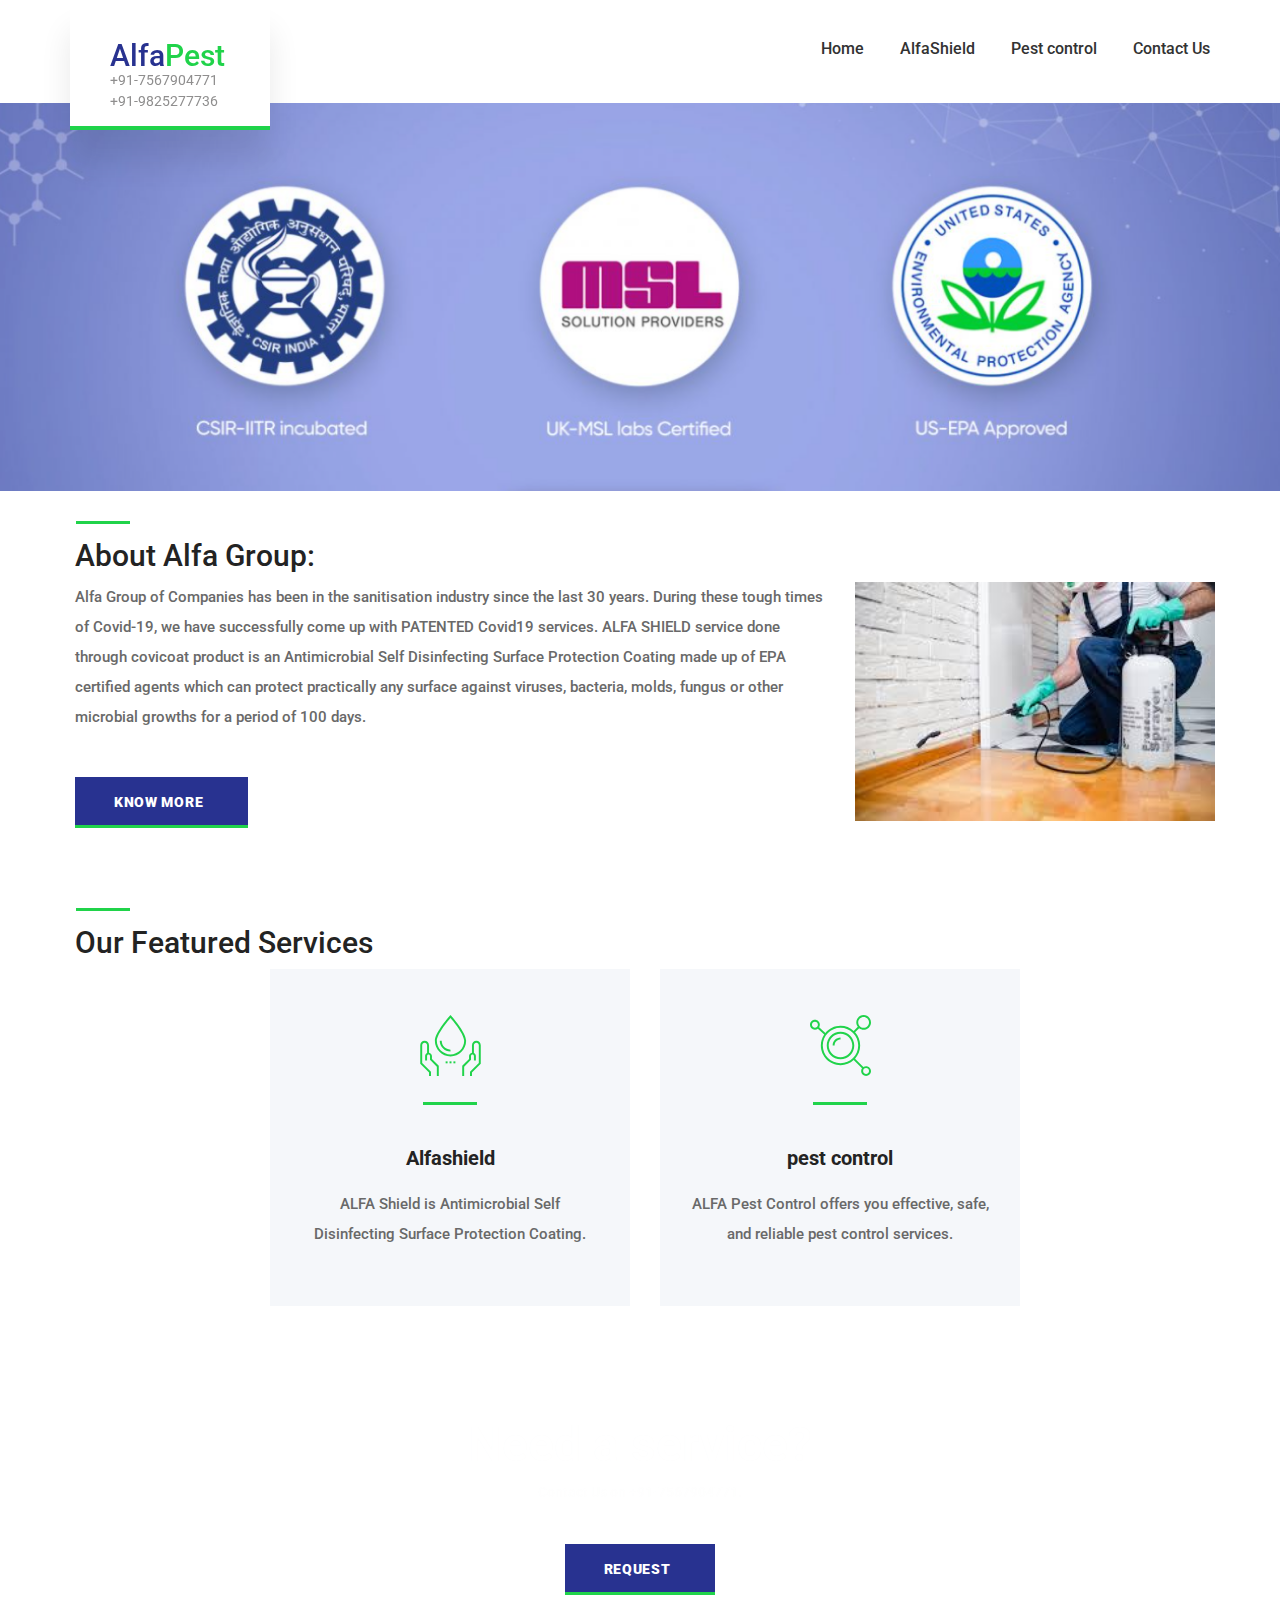
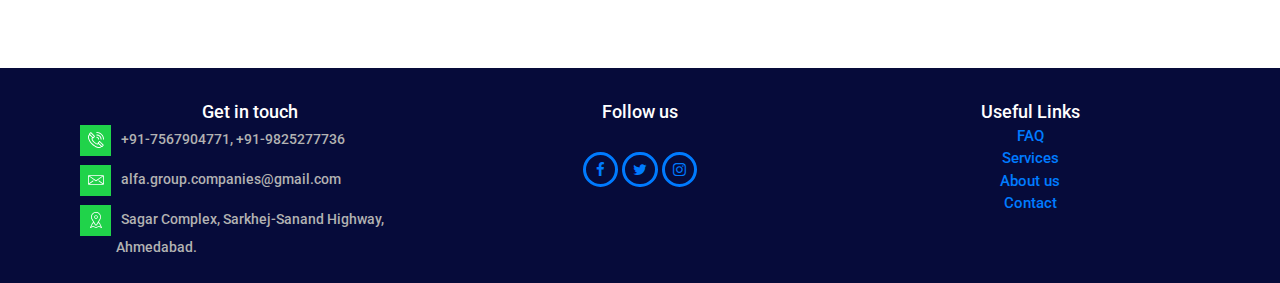
<file: index.html>
<!DOCTYPE html>
<html lang="en">
<head>
<title>Home</title>
<meta charset="utf-8">
<meta http-equiv="X-UA-Compatible" content="IE=edge">
<meta name="description" content="Alfa Group">
<meta name="viewport" content="width=device-width, initial-scale=1">
<link rel="stylesheet" type="text/css" href="styles/bootstrap4/bootstrap.min.css">
<link href="plugins/font-awesome-4.7.0/css/font-awesome.min.css" rel="stylesheet" type="text/css">
<!-- <link rel="stylesheet" type="text/css" href="plugins/OwlCarousel2-2.2.1/owl.carousel.css"> -->
<!-- <link rel="stylesheet" type="text/css" href="plugins/OwlCarousel2-2.2.1/owl.theme.default.css"> -->
<!-- <link rel="stylesheet" type="text/css" href="plugins/OwlCarousel2-2.2.1/animate.css"> -->
<link rel="stylesheet" type="text/css" href="styles/main_styles.css">
<link rel="stylesheet" type="text/css" href="styles/responsive.css">
</head>
<body>

<div class="super_container">
	
	<!-- Header -->
	<header class="header trans_200">
		<!-- Header Content -->
		<div class="header_container">
			<div class="container">
				<div class="row">
					<div class="col">
						<div class="header_content d-flex flex-row align-items-center justify-content-start">
							<nav class="main_nav ml-auto">
								<ul>
									<li class="menu_item menu_mm "><a href="index.html" class="active">Home</a></li>
									<li class="menu_item menu_mm"><a href="alfashield.html">AlfaShield</a></li>
									<li class="menu_item menu_mm"><a href="pestcontrol.html">Pest control</a></li>
									<!-- <li class="menu_item menu_mm"><a href="news.html">News&amp;Media</a></li> -->
									<li class="menu_item menu_mm"><a href="contact.html">Contact Us</a></li>
								</ul>
							</nav>
							<div class="hamburger ml-auto"><i class="fa fa-bars" aria-hidden="true"></i></div>
						</div>
					</div>
				</div>
			</div>
		</div>

		<!-- Logo -->
		<div class="logo_container_outer">
			<div class="container">
				<div class="row">
					<div class="col">
						<div class="logo_container">
							<a href="#">
								<div class="logo_content d-flex flex-column align-items-start justify-content-center">
									<div class="logo_line"></div>
									<div class="logo d-flex flex-row align-items-center justify-content-center">
										<div class="logo_text">Alfa<span>Pest</span></div>
										<!-- <div class="logo_box"></div> -->
									</div>
									<div class="logo_sub">+91-7567904771<br>+91-9825277736</div>
								</div>
							</a>
						</div>
					</div>
				</div>
			</div>	
		</div>

	</header>

	<!-- Menu -->

	<div class="menu_container menu_mm">

		<!-- Menu Close Button -->
		<div class="menu_close_container">
			<div class="menu_close"></div>
		</div>

		<!-- Menu Items -->
		<div class="menu_inner menu_mm">
			<div class="menu menu_mm">
				<ul class="menu_list menu_mm">
					<li class="menu_item menu_mm"><a href="index.html">Home</a></li>
					
					<li class="menu_item menu_mm"><a href="alfashield.html">AlfaShield</a></li>
					<li class="menu_item menu_mm"><a href="pestcontrol.html">Pest control</a></li>
					<!-- <li class="menu_item menu_mm"><a href="news.html">News&amp;Media</a></li> -->
					<li class="menu_item menu_mm"><a href="contact.html">Contact Us</a></li>
				</ul>
			</div>
			<!-- <div class="menu_extra">
				<div class="menu_appointment"><a href="#">Request an Appointment</a></div>
				<div class="menu_emergencies">For Emergencies: +563 47558 623</div>
			</div> -->

		</div>

	</div>
	
	<!-- Home -->

	<div style="margin-top: 50px;" id="alfa-about">
		<img style="height: 100%; width: 100%;" src="images/img/home-banner.png">
	</div>

	
	<!-- About -->

	<div class="about">
		<div class="container">
			<div class="section_title"><h2>About Alfa Group:</h2></div>
			<div class="row row-lg-eq-height">
				
				<!-- About Content -->
				<div class="col-lg-8">
					<div class="about_content">
						
						<div class="about_text">
							<p>Alfa Group of Companies has been in the sanitisation industry since the last 30 years. During these tough times of Covid-19, we have successfully come up with PATENTED Covid19 services. ALFA SHIELD service done through covicoat product is an Antimicrobial Self Disinfecting Surface Protection Coating made up of EPA certified agents which can protect practically any surface against viruses, bacteria, molds, fungus or other microbial growths for a period of 100 days.</p>
						</div>
						<div style="margin-bottom: 20px;" class="button about_button">
							<a href="news.html">Know More</a>
							
						</div>
					</div>
				</div>

				<!-- About Image -->
				<div class="col-lg-4">
					<div style="align-items: center;"><img style="width: 100%; height: 100%;" src="images/download.jfif" alt=""  id="alfa-services"></div>
				</div>
			</div>
		</div>
	</div>


	<!-- Services -->

	<div class="about">
		<div class="container">
			<!-- <div class="row">
				<div class="col"> -->
					<div class="section_title"><h2>Our Featured Services<br></h2></div>
				<!-- </div>
			</div> -->
			<div class="row">
				
				<!-- Service -->
				<div class="col-lg-2"></div>
				<div class="col-lg-4 col-md-6 service_col">
					<a href="alfashield.html">
						<div class="service text-center trans_200">
							<div class="service_icon"><img class="svg" src="images/service_1.svg" alt=""></div>
							<div class="service_title trans_200">Alfashield</div>
							<div class="service_text">
								<p>ALFA Shield is Antimicrobial Self Disinfecting Surface Protection Coating.</p>
							</div>
						</div>
					</a>
				</div>

				<!-- Service -->
				<div class="col-lg-4 col-md-6 service_col">
					<a href="pestcontrol.html">
						<div class="service text-center trans_200">
							<div class="service_icon"><img class="svg" src="images/service_5.svg" alt=""></div>
							<div class="service_title trans_200">pest control</div>
							<div class="service_text">
								<p>ALFA Pest Control offers you effective, safe, and reliable pest control services. </p>
							</div>
						</div>
					</a>
				</div>
				<div class="col-lg-2"></div>

				
			</div>
		</div>
	</div>

	<!-- Call to action -->

	<div class="cta">
		<div class="cta_background parallax-window" data-parallax="scroll" data-image-src="images/cta.jpg" data-speed="0.8"></div>
		<div class="container">
			<div class="row">
				<div class="col">
					<div class="cta_content text-center">
						<h2>Need a service?</h2>
						<p>Contact Us on +91-7567904771.</p>
						<div class="button cta_button"><a href="contact.html#contact_form#candid_name">Request</a><br></div>
						<!-- <p>(will redirect to contact form)</p> -->
					</div>
				</div>
			</div>
		</div>		
	</div>

	<!-- Footer -->

	<footer class="footer">
		<div class="footer_container">
			<div class="container">
				<div class="row">
					
					<!-- Footer - About -->
					<div class="col-lg-4 footer_col" style="text-align: center;">
						<div class="footer_about">
							<div class="footer_title">Get in touch<br></div>
							<ul class="footer_about_list" style="text-align: left; padding-left: 10px;">
								<li><div class="footer_about_icon"><img src="images/phone-call.svg" alt=""></div><span>+91-7567904771, +91-9825277736</span></li>
								<li><div class="footer_about_icon"><img src="images/envelope.svg" alt=""></div><span>alfa.group.companies@gmail.com</span></li>
								<li><div class="footer_about_icon"><img src="images/placeholder.svg" alt=""></div><span>Sagar Complex, Sarkhej-Sanand Highway, &nbsp;&nbsp;&nbsp;&nbsp;&nbsp;&nbsp;&nbsp;&nbsp;&nbsp;&nbsp;&nbsp;&nbsp;Ahmedabad.</span></li>
							</ul>
						</div>
					</div>

					

					<!-- Footer - social -->
					<div class="col-lg-4 footer_col" style="text-align: center;">
						<div class=" footer_column">
							<div class="footer_title">Follow us <br><br></div>
								<ul style="display: inline;">
									<li style="display: inline;"><a href="https://www.facebook.com/Alfa-Pest-Control-103716521276796/"><i class="fa fa-facebook" aria-hidden="true" style="border:solid; border-radius: 100px;padding: 7px 10px 7px 10px;"></i></a></li>
									<li style="display: inline;"><a href="https://twitter.com/pest_alfa?s=09"><i class="fa fa-twitter" aria-hidden="true" style="border:solid; border-radius: 100px;padding: 7px 8px 7px 8px;"></i></a></li>
									<li style="display: inline;"><a href="https://www.instagram.com/alfapestcontrol/"><i class="fa fa-instagram" aria-hidden="true" style="border:solid; border-radius: 100px;padding: 7px 8px 7px 8px;"></i></a></li>
								</ul>
						</div>
					</div>
					<!-- Footer - Links -->
					<div class="col-lg-4 footer_col" style="text-align: center; ">
						<div class=" footer_column">
							<div class="footer_title">Useful Links<br></div>
							<ul>
								<li><a href="alfashield.html#alfa-faq">FAQ</a></li>
								<li><a href="index.html#alfa-services">Services</a></li>							
								<li><a href="index.html#alfa-about">About us</a></li>
								<!-- <li><a href="news.html">News</a></li> -->
								<li><a href="contact.html">Contact</a></li>								
							</ul>
						</div>
					</div>
				</div>
			</div>
		</div>
		
	</footer>
</div>

<script src="js/jquery-3.2.1.min.js"></script>
<script src="styles/bootstrap4/popper.js"></script>
<script src="styles/bootstrap4/bootstrap.min.js"></script>
<script src="plugins/OwlCarousel2-2.2.1/owl.carousel.js"></script>
<script src="plugins/easing/easing.js"></script>
<script src="plugins/parallax-js-master/parallax.min.js"></script>
<script src="js/custom.js"></script>
</body>
</html>
</file>
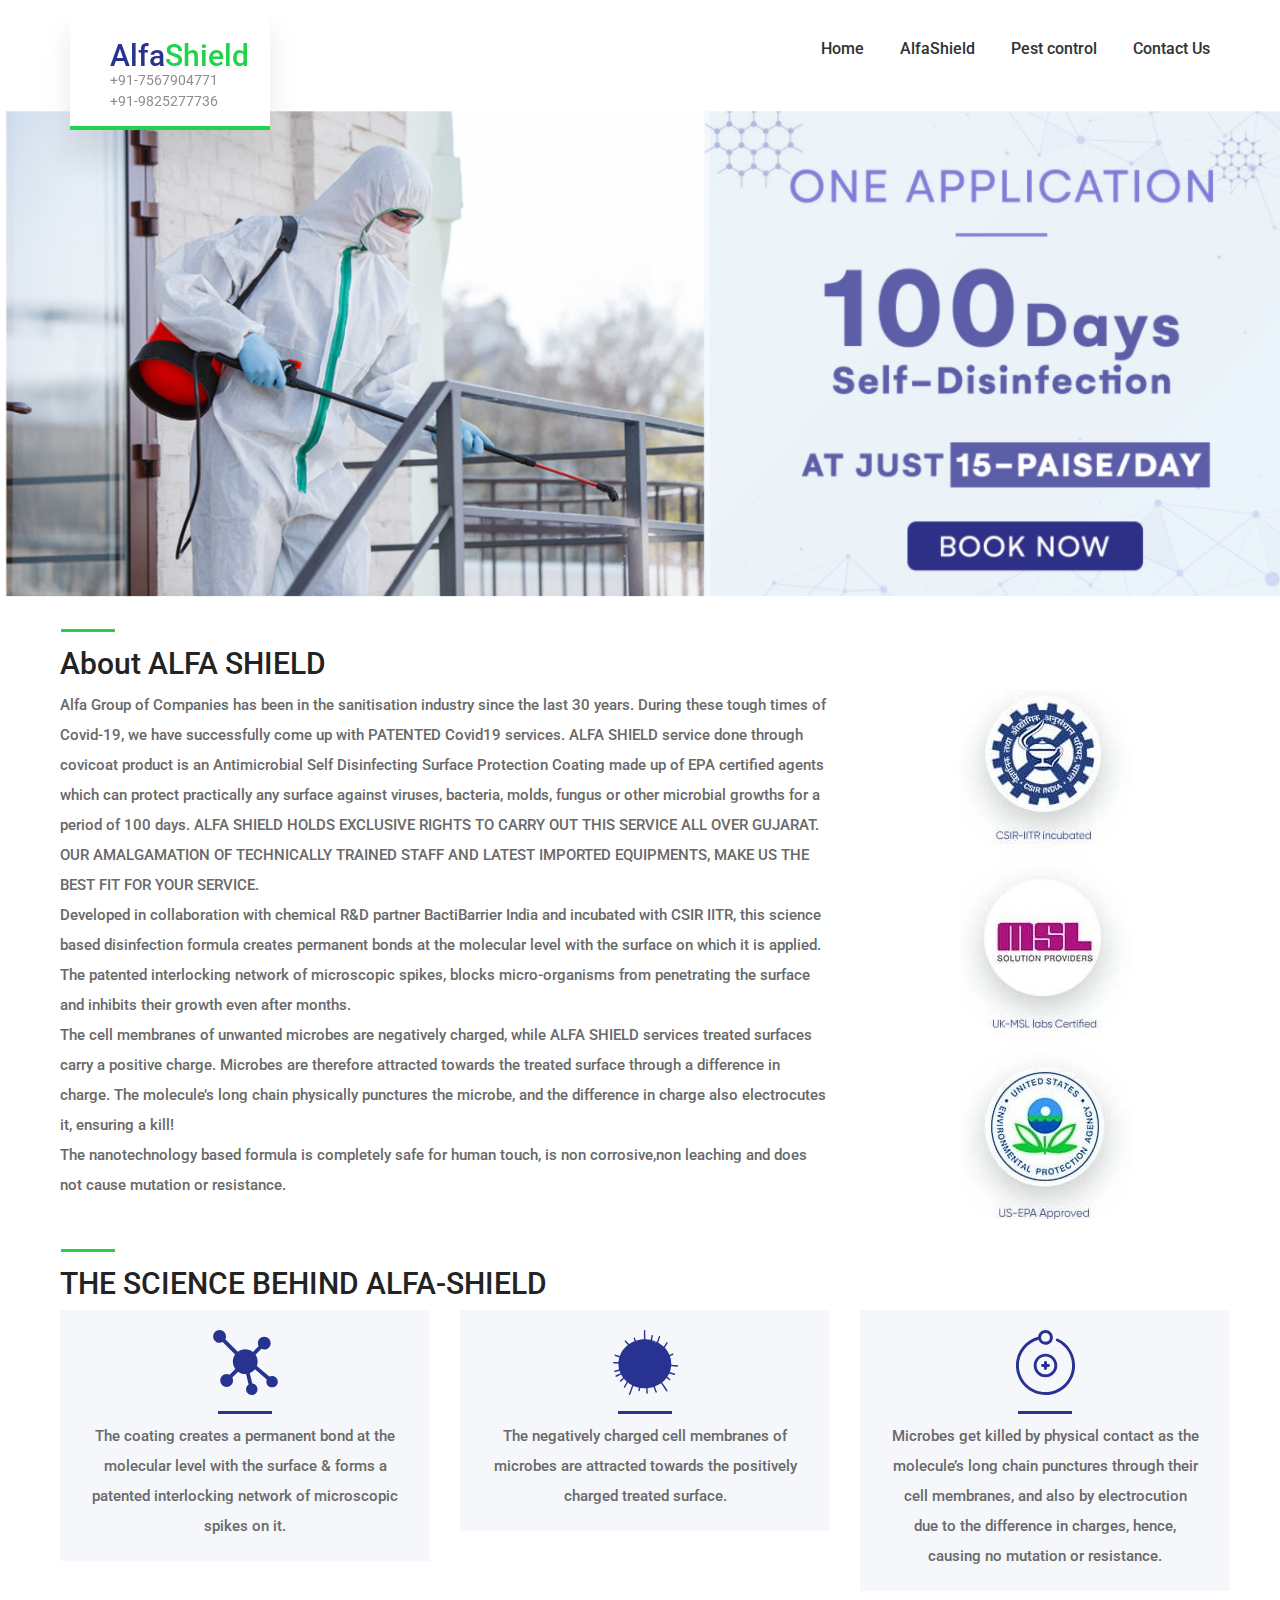
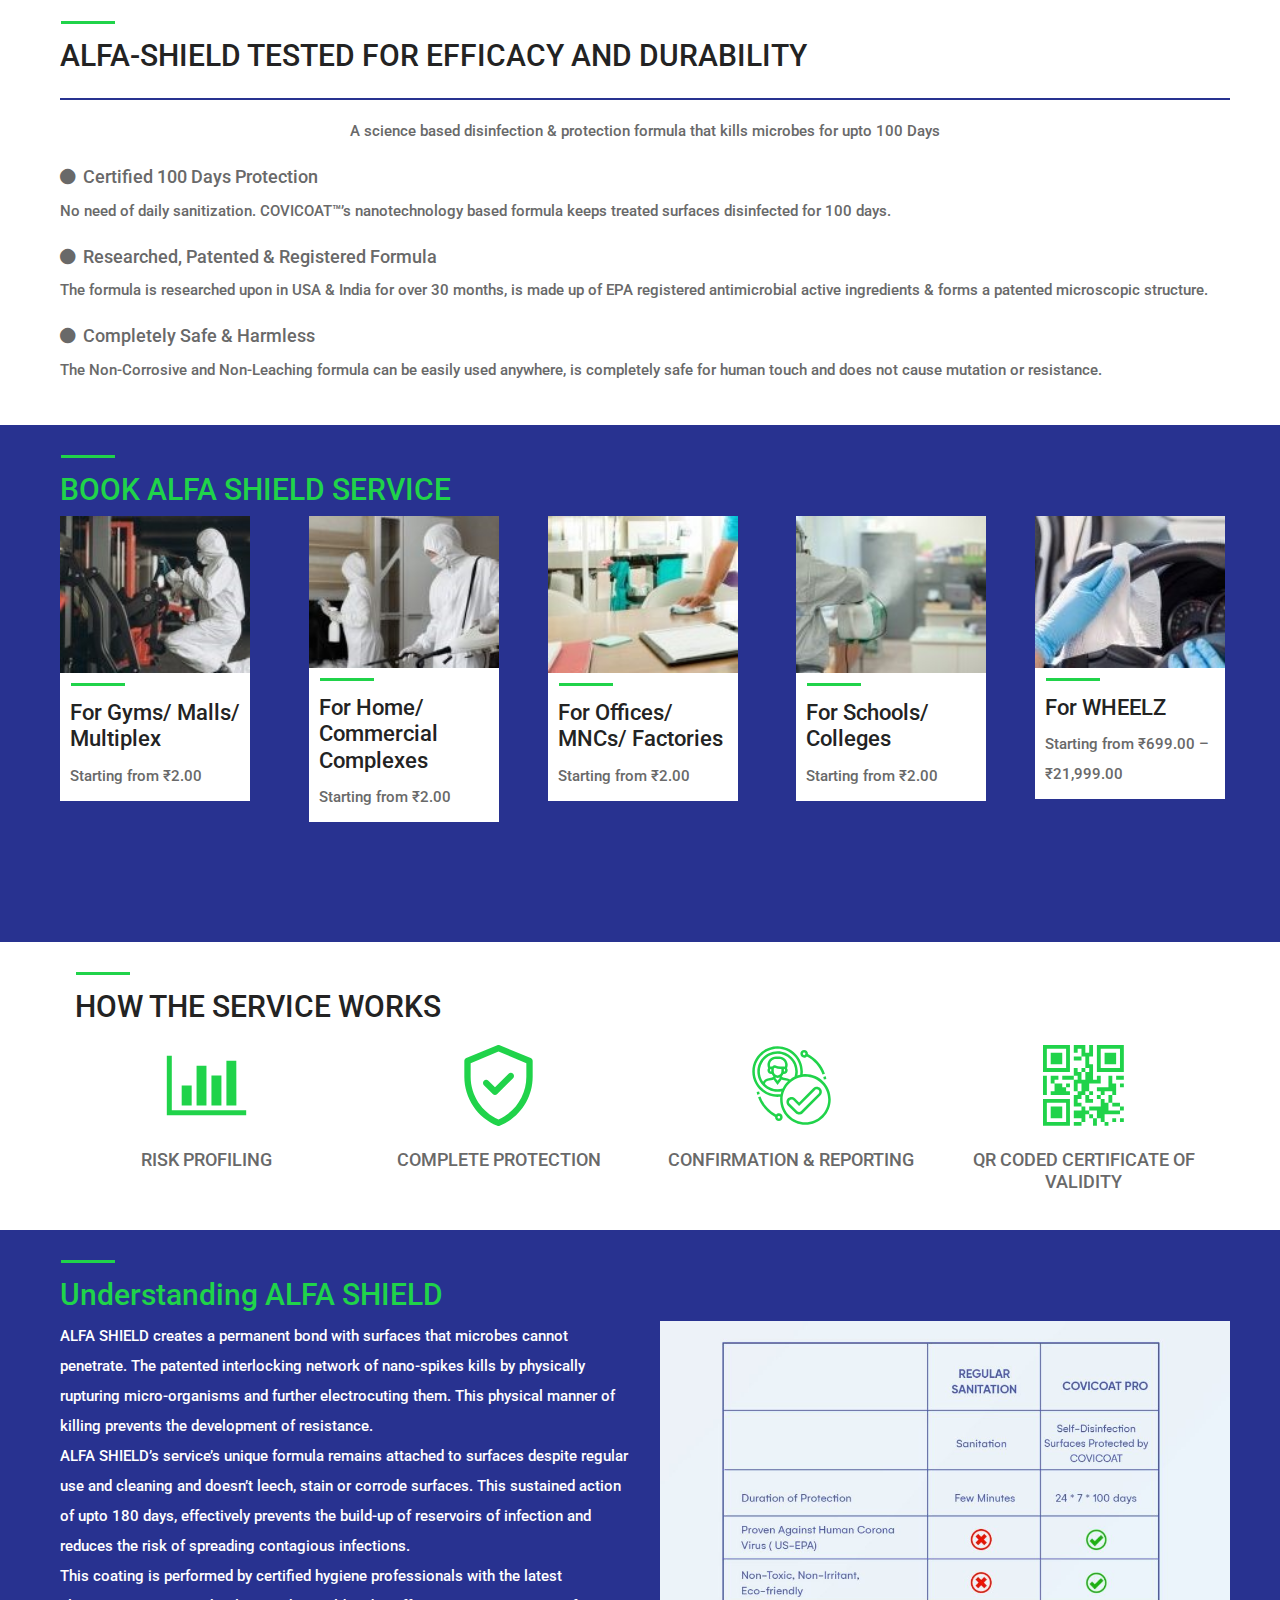
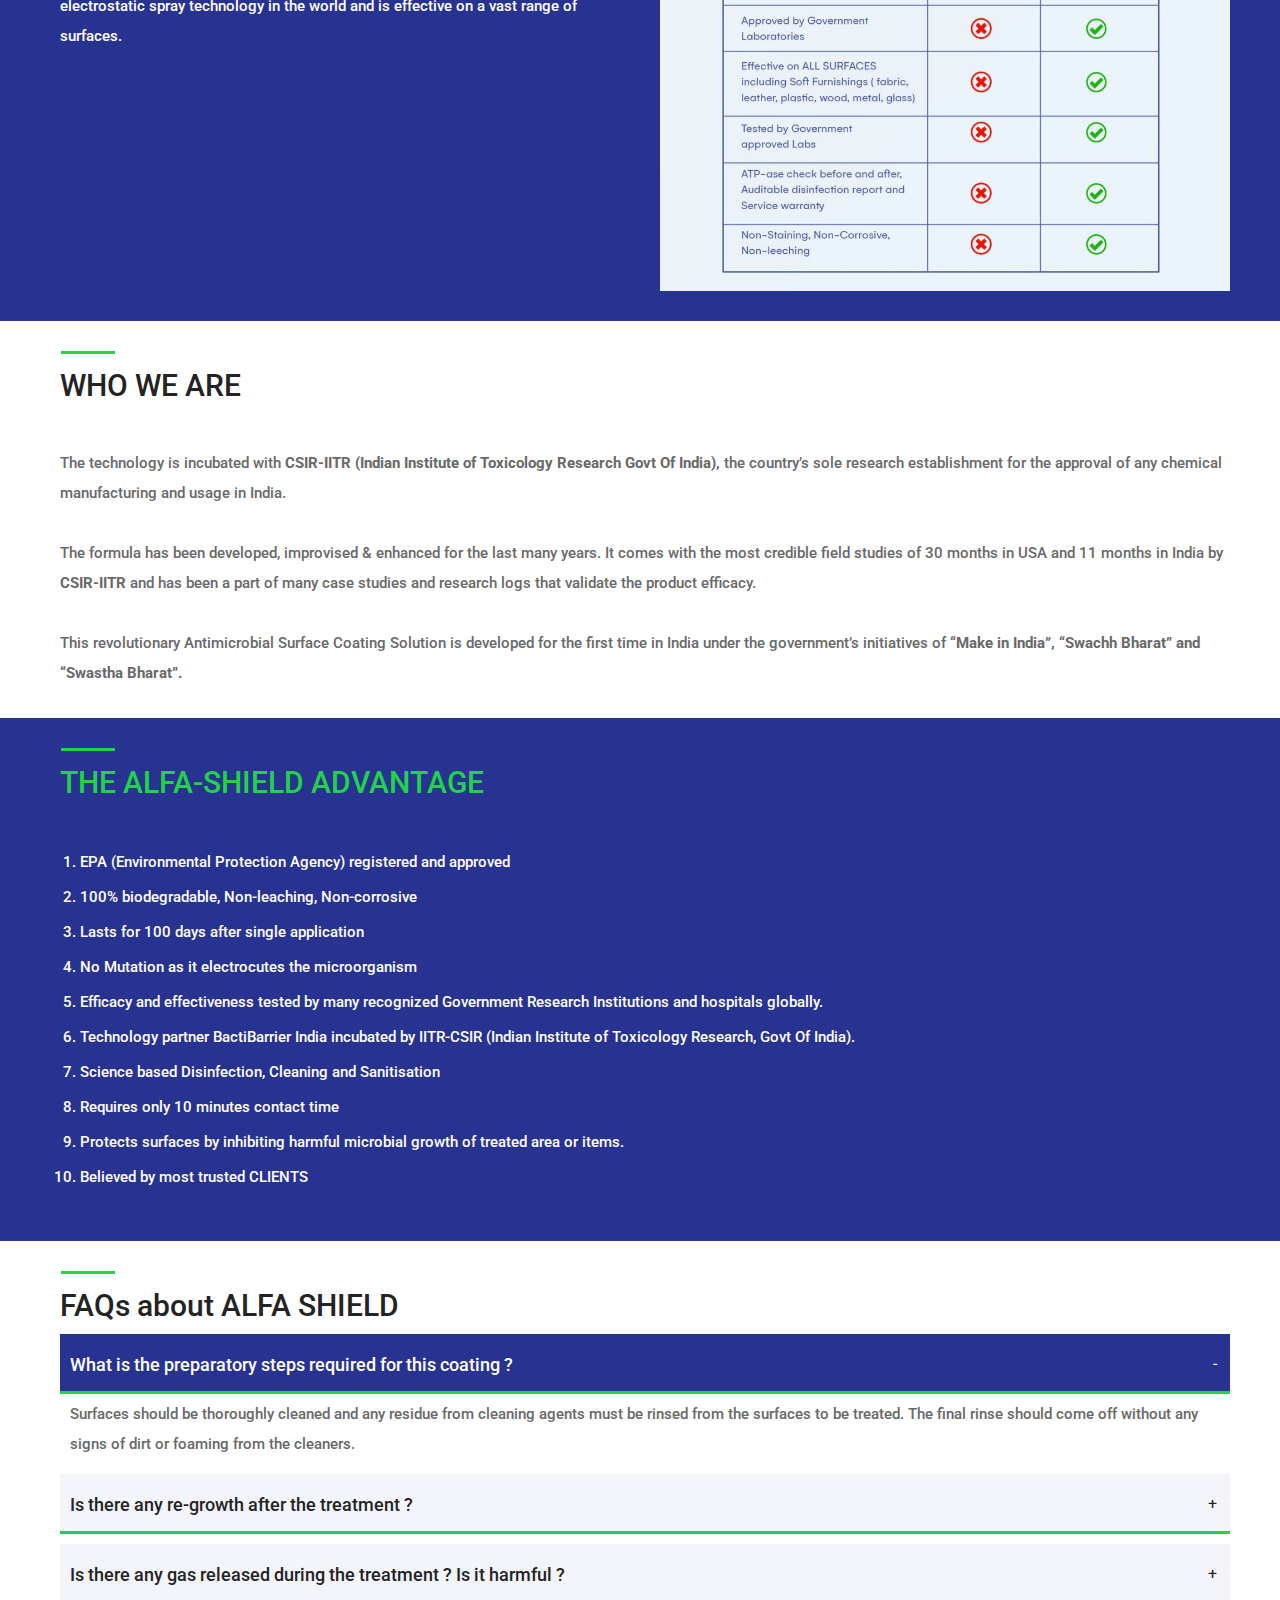
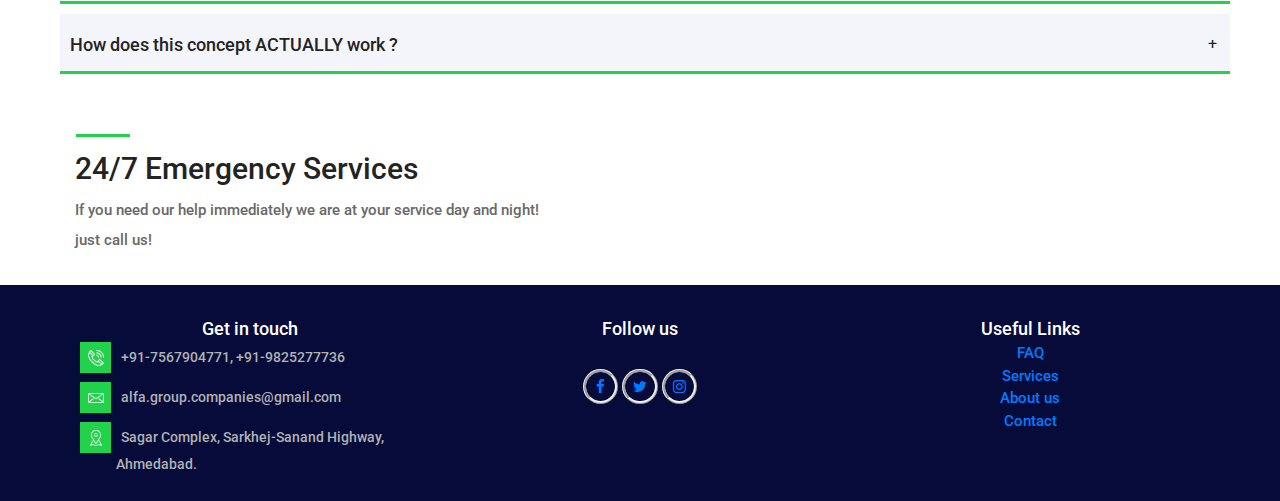
<file: alfashield.html>
<!DOCTYPE html>
<html>
<head>
	<title>alfashield</title>
	<meta charset="utf-8">
	<meta http-equiv="X-UA-Compatible" content="IE=edge">
	<meta name="description" content="Alfa Group">
	<meta name="viewport" content="width=device-width, initial-scale=1">
	<link rel="stylesheet" type="text/css" href="styles/bootstrap4/bootstrap.min.css">
	<link href="plugins/font-awesome-4.7.0/css/font-awesome.min.css" rel="stylesheet" type="text/css">
<!-- 	<link rel="stylesheet" type="text/css" href="plugins/OwlCarousel2-2.2.1/owl.carousel.css">
	<link rel="stylesheet" type="text/css" href="plugins/OwlCarousel2-2.2.1/owl.theme.default.css">
	<link rel="stylesheet" type="text/css" href="plugins/OwlCarousel2-2.2.1/animate.css"> -->
	<link rel="stylesheet" type="text/css" href="styles/main_styles.css">
	<link rel="stylesheet" type="text/css" href="styles/responsive.css">
	<!-- <link rel="stylesheet" type="text/css" href="styles/services.css"> -->
<!-- <link rel="stylesheet" type="text/css" href="styles/services_responsive.css"> -->
</head>
<body>
	<div class="super_container">
	
	<!-- Header -->

	<header class="header trans_200">
		
		<!-- Top Bar -->
		<!-- <div class="top_bar">
			<div class="container">
				<div class="row">
					<div class="col">
						<div class="top_bar_content d-flex flex-row align-items-center justify-content-start">
							<div class="top_bar_item"><a href="#">FAQ</a></div>
							<div class="top_bar_item"><a href="#">Request an Appointment</a></div>
							<div class="emergencies  d-flex flex-row align-items-center justify-content-start ml-auto">For Emergencies: +563 47558 623</div>
						</div>

					</div>
				</div>
			</div>
		</div> -->

		<!-- Header Content -->
		<div class="header_container">
			<div class="container">
				<div class="row">
					<div class="col">
						<div class="header_content d-flex flex-row align-items-center justify-content-start">
							<nav class="main_nav ml-auto">
								<ul>
									<li class="menu_item menu_mm"><a href="index.html">Home</a></li>
									<li class="menu_item menu_mm active"><a href="alfashield.html">AlfaShield</a></li>
									<li class="menu_item menu_mm"><a href="pestcontrol.html">Pest control</a></li>
									<!-- <li class="menu_item menu_mm"><a href="news.html">News&amp;Media</a></li> -->
									<li class="menu_item menu_mm"><a href="contact.html">Contact Us</a></li>
								</ul>
							</nav>
							<div class="hamburger ml-auto"><i class="fa fa-bars" aria-hidden="true"></i></div>
						</div>
					</div>
				</div>
			</div>
		</div>

		<!-- Logo -->
		<div class="logo_container_outer">
			<div class="container">
				<div class="row">
					<div class="col">
						<div class="logo_container">
							<a href="#">
								<div class="logo_content d-flex flex-column align-items-start justify-content-center">
									<div class="logo_line"></div>
									<div class="logo d-flex flex-row align-items-center justify-content-center">
										<div class="logo_text">Alfa<span>Shield</span></div>
										<!-- <div class="logo_box"></div> -->
									</div>
									<div class="logo_sub">+91-7567904771<br>+91-9825277736</div>
								</div>
							</a>
						</div>
					</div>
				</div>
			</div>	
		</div>

	</header>

	<!-- Menu -->

	<div class="menu_container menu_mm">

		<!-- Menu Close Button -->
		<div class="menu_close_container">
			<div class="menu_close"></div>
		</div>

		<!-- Menu Items -->
		<div class="menu_inner menu_mm">
			<div class="menu menu_mm">
				<ul class="menu_list menu_mm">
					<li class="menu_item menu_mm"><a href="index.html">Home</a></li>
					
					<li class="menu_item menu_mm active"><a href="alfashield.html">AlfaShield</a></li>
					<li class="menu_item menu_mm"><a href="pestcontrol.html">Pest control</a></li>
					<!-- <li class="menu_item menu_mm"><a href="news.html">News&amp;Media</a></li> -->
					<li class="menu_item menu_mm"><a href="contact.html">Contact Us</a></li>
				</ul>
			</div>
			<!-- <div class="menu_extra">
				<div class="menu_appointment"><a href="#">Request an Appointment</a></div>
				<div class="menu_emergencies">For Emergencies: +563 47558 623</div>
			</div> -->

		</div>

	</div>
	
	<!-- Home -->

	<div style="margin-top: 50px;">
		<img style="height: 100%; width: 100%;" src="images/img/100days.png">
	</div>

	<div class="about">
		<div class="container">
			<div class="row row-lg-eq-height">
				
				<!-- About Content -->
				<div>
					<div class="about_content">
						<div class="section_title"><h2>About ALFA SHIELD</h2></div>
						<div class="row">
						<div class="about_text col-md-8">
							<p>Alfa Group of Companies has been in the sanitisation industry since the last 30 years. During these tough times of Covid-19, we have successfully come up with PATENTED Covid19 services. ALFA SHIELD service done through covicoat product is an Antimicrobial Self Disinfecting Surface Protection Coating made up of EPA certified agents which can protect practically any surface against viruses, bacteria, molds, fungus or other microbial growths for a period of 100 days. ALFA SHIELD HOLDS EXCLUSIVE RIGHTS TO CARRY OUT THIS SERVICE ALL OVER GUJARAT. OUR AMALGAMATION OF TECHNICALLY TRAINED STAFF AND LATEST IMPORTED EQUIPMENTS, MAKE US THE BEST FIT FOR YOUR SERVICE.<br> Developed in collaboration with chemical R&D partner BactiBarrier India and incubated with CSIR IITR, this science based disinfection formula creates permanent bonds at the molecular level with the surface on which it is applied. The patented interlocking network of microscopic spikes, blocks micro-organisms from penetrating the surface and inhibits their growth even after months.<br> The cell membranes of unwanted microbes are negatively charged, while ALFA SHIELD services treated surfaces carry a positive charge. Microbes are therefore attracted towards the treated surface through a difference in charge. The molecule’s long chain physically punctures the microbe, and the difference in charge also electrocutes it, ensuring a kill!<br> The nanotechnology based formula is completely safe for human touch, is non corrosive,non leaching and does not cause mutation or resistance.</p>
						</div>
						<!-- <div class="col-md-1"></div> -->
						<div class="col-md-4" style="text-align: center;"><img src="images/img/home-service.jpg" style="position: relative; height: 100%;"></div>
						</div>
						<!-- <div class="button about_button">
							<a href="#">read more</a>
							
						</div>
						<p>(button will lead to news section)</p> -->
					</div>
					<div class="services_new">
						<!-- <div class="container"> -->
							<!-- <div class="row"> -->
								<div >
									<div class="section_title"><h2>THE SCIENCE BEHIND ALFA-SHIELD</h2></div>
								</div>
							<!-- </div> -->
							<div class="row services_row">
								
								<!-- Service -->
								<div class="col-lg-4 col-md-4 service_col">
									<!-- <a href="services.html"> -->
										<div class="service_new text-center trans_200">
											<div class="service_new_icon"><img style="height: 65px; width: 65px;" src="images/img/molecule-b.svg" alt=""></div>
											<!-- <div class="service_new_title trans_200">pest control</div> -->
											<div class="service_new_title service_text">
												<p>The coating creates a permanent bond at the molecular level with the surface & forms a patented interlocking network of microscopic spikes on it.</p>
											</div>
										</div>
									<!-- </a> -->
								</div>
								
								<div class="col-lg-4 col-md-4 service_col">
									<!-- <a href="services.html"> -->
										<div class="service_new text-center trans_200">
											<div class="service_new_icon"><img style="height: 65px; width: 65px;" src="images/img/micro2-b.svg" alt=""></div>
											<!-- <div class="service_new_title trans_200">Alfashield</div> -->
											<div class="service_new_title service_text">
												<p>The negatively charged cell membranes of microbes are attracted towards the positively charged treated surface.</p>
											</div>
										</div>
									<!-- </a> -->
								</div>

								<!-- Service -->
								<div class="col-lg-4 col-md-4">
									<!-- <a href="services.html"> -->
										<div class="service_new text-center trans_200">
											<div class="service_new_icon"><img style="height: 65px; width: 65px;"src="images/img/proton-b.svg" alt=""></div>
											<!-- <div class="service_new_title trans_200">pest control</div> -->
											<div class="service_new_title service_text">
												<p>Microbes get killed by physical contact as the molecule’s long chain punctures through their cell membranes, and also by electrocution due to the difference in charges, hence, causing no mutation or resistance.</p>
											</div>
										</div>
									<!-- </a> -->
								</div>
								

								
							</div>
						<!-- </div> -->
					</div>
					<div>
						<div class="section_title"><h2>ALFA-SHIELD TESTED FOR EFFICACY AND DURABILITY</h2></div>
						</div>
						<div class="row">					
						<div class="about_text col-md-12 col-sm-12 col-xs-12" >
							<hr style="border: 1px solid #283290;"><p style="text-align: center;">A science based disinfection & protection formula that kills microbes for upto 100 Days</p>
							<div class="row" style=" margin-bottom: 10px; margin-top: 20px;">
								<!-- <div class="col-md-4 col-sm-6 col-xs-6">
									<img src="images/img/number.svg" style="height: 100px; width: 100px;">
								</div> -->
								
								<div class="col-md-12 col-sm-6 col-xs-6">
									<h4><i class="fa fa-circle" aria-hidden="true"></i>&nbsp;&nbsp;Certified 100 Days Protection</h4><p>No need of daily sanitization. COVICOAT™’s nanotechnology based formula keeps treated surfaces disinfected for 100 days.</p>
								</div>								
							</div>
							<div class="row" style="margin-top: 20px; margin-bottom: 10px;">
								<div class="col-md-12 col-sm-6 col-xs-6">
									<h4><i class="fa fa-circle" aria-hidden="true"></i>&nbsp;&nbsp;Researched, Patented & Registered Formula</h4><p>The formula is researched upon in USA & India for over 30 months, is made up of EPA registered antimicrobial active ingredients & forms a patented microscopic structure.</p>
								</div>

								<!-- <div class="col-md-4 col-sm-6 col-xs-6">
									<img style="text-align: center; width: 100%; height: 100%; margin-top: 20px; margin-bottom: 40px;" src="images/img/icon2.png">
								</div> -->
								
							</div>
							<div class="row" style="margin-top: 20px; margin-bottom: 10px;">
								<!-- <div class="col-md-4 col-sm-8 col-xs-8">
									<img style="text-align: center; width: 100%; height: 100%; margin-top: 20px; margin-bottom: 40px;" src="images/img/icon3.png">
								</div> -->
								<div class="col-md-12 col-sm-8 col-xs-8">
									<h4><i class="fa fa-circle" aria-hidden="true"></i>&nbsp;&nbsp;Completely Safe & Harmless</h4><p>The Non-Corrosive and Non-Leaching formula can be easily used anywhere, is completely safe for human touch and does not cause mutation or resistance.</p>
								</div>
							</div>
							
							
							
						</div>

						<!-- <div class="col-md-6 col-sm-12 col-xs-12" style="text-align: center;"><img src="images/img/chart.png" style="position: relative; width: 100%; height: 90%; padding-top: 20px;"></div> -->
						</div>
						<!-- <div class="col-md-1"></div> -->
						
						<!-- <div class="button about_button">
							<a href="#">read more</a>
							
						</div>
						<p>(button will lead to news section)</p> -->
					
				</div>

				<!-- About Image -->
				<!-- <div class="col-lg-5">
					<div class="about_image"><img src="images/download.jfif" alt=""></div>
				</div> -->
			</div>
		</div>
	</div>

	<div class="about" style="background-color: #283290;">
		<div class="container">
			<div class="row row-lg-eq-height">
				
				<!-- About Content -->
				<div>
					<div class="about_content">
						<div  class="section_title" ><h2 style="color: #20d34a;">BOOK ALFA SHIELD SERVICE</h2></div>
						<!-- <div class="about_text">
							<p>Lorem ipsum dolor sit amet, consectetur adipiscing elit. Curabitur ante leo, finibus quis est ut, tempor tincidunt ipsum. Nam consequat semper sollicitudin. Aliquam nec dapibus massa. Pellen tesque in luctus ex. Praesent luctus erat sit amet tortor aliquam bibendum. Nulla ut molestie augue, scelerisque consectetur quam. Dolor sit amet, consectetur adipiscing elit. Cura bitur ante leo, finibus quis est ut, tempor tincidunt ipsum. Nam consequat semper sollicitudin. Aliquam nec dapibus massa. Pellentesque in luctus ex.</p>
						</div>
						<div class="button about_button">
							<a href="#">read more</a>
							
						</div>
						<p>(button will lead to news section)</p> -->
					</div>

				</div>



				<!-- About Image -->
				<!-- <div class="col-lg-5">
					<div class="about_image"><img src="images/download.jfif" alt=""></div>
				</div> -->
			</div>
			<div class="row">

				<div class="">


					<div class="features_container d-flex flex-row flex-wrap align-items-start justify-content-between">

						
						<!-- Feature -->
						<div class="feature col-md-2" style="padding-left: 0px; padding-right: 5px;">
							<div class="feature_image"><img style="width: 100%; height: 100%;" src="images/img/gym.jpg" alt=""></div>
							<div class="feature_content">
								<div class="section_title"><h2 style="font-size:22px;">For Gyms/ Malls/ Multiplex</h2><p>Starting from ₹2.00</p></div>
							</div>
						</div>

						<!-- Feature -->
						<div class="feature col-md-2" style="padding-left: 5px; padding-right: 0px;">
							<div class="feature_image"><img style="width: 100%; height: 100%;" src="images/img/home.jpg" alt=""></div>
							<div class="feature_content">
								<div class="section_title"><h2 style="font-size:22px;">For Home/ Commercial Complexes</h2><p>Starting from ₹2.00</p></div>
							</div>
						</div>

						<!-- Feature -->
						<div class="feature col-md-2" style="padding-left: 0px; padding-right: 5px;">
							<div class="feature_image"><img style="width: 100%; height: 100%;" src="images/img/office.jpg" alt=""></div>
							<div class="feature_content">
								<div class="section_title"><h2 style="font-size:22px;">For Offices/ MNCs/ Factories</h2><p>Starting from ₹2.00</p></div>
								
							</div>
						</div>

						<div class="feature col-md-2" style="padding-left: 5px; padding-right: 0px;">
							<div class="feature_image"><img style="width: 100%; height: 100%;" src="images/img/school.jpg" alt=""></div>
							<div class="feature_content">
								<div class="section_title"><h2 style="font-size:22px;">For Schools/ Colleges</h2><p>Starting from ₹2.00</p></div>
								
							</div>
						</div>

						<!-- <div class="col-md-2"></div> -->

						<div class="feature col-md-2" style="padding-left: 0px; padding-right: 5px;">
							<div class="feature_image"><img style="width: 100%; height: 100%;" src="images/img/car.jpg" alt=""></div>
							<div class="feature_content">
								<div class="section_title"><h2 style="font-size:22px;">For WHEELZ</h2><p>Starting from ₹699.00 – ₹21,999.00</p></div>
								
							</div>
						</div>

						
						<!-- <div class="col-md-2"></div> -->

					</div>
				</div>
			</div>
		</div>
	</div>

	<div class="features">

		<div class="container">
			
			
			
		</div>		
	</div>

	<div class="about">
		<div class="container">
			<div class="row row-lg-eq-height">
				<div class="col">
					<div class="section_title"><h2 style="margin-bottom: 20px;">HOW THE SERVICE WORKS</h2></div>
				</div>
			</div>
			<div class="row milestones_container">
							
				<!-- Milestone -->
				<div class="col-lg-3 milestone_col">
					<div class="milestone text-center">
						<div class="milestone_icon"><img style="height: 81px; width: 81px;" src="images/img/risk-g.svg" alt=""></div>
						<!-- <div class="milestone_counter" data-end-value="255">0</div> -->
						<div class="milestone_text"><h4>RISK PROFILING</h4></div>
					</div>
				</div>

				<!-- Milestone -->
				<div class="col-lg-3 milestone_col">
					<div class="milestone text-center">
						<div class="milestone_icon"><img style="height: 81px; width: 81px;" src="images/img/protection-g.svg" alt=""></div>
					
						<div class="milestone_text"><h4>COMPLETE PROTECTION</h4></div>
					</div>
				</div>

				<!-- Milestone -->
				<div class="col-lg-3 milestone_col">
					<div class="milestone text-center">
						<div class="milestone_icon"><img style="height: 81px; width: 81px;" src="images/img/reporting-g.svg" alt=""></div>
						<!-- <div class="milestone_counter" data-end-value="39">0</div> -->
						<div class="milestone_text"><h4>CONFIRMATION & REPORTING</h4></div>
					</div>
				</div>

				<!-- Milestone -->
				<div class="col-lg-3 milestone_col">
					<div class="milestone text-center">
						<div class="milestone_icon"><img style="height: 81px; width: 81px;" src="images/img/qrcode-g.svg" alt=""></div>
						<!-- <div class="milestone_counter" data-end-value="127">0</div> -->
						<div class="milestone_text"><h4>QR CODED CERTIFICATE OF VALIDITY</h4></div>
					</div>
				</div>

			</div>
		</div>
	</div>

	<div class="about" style="background-color: #283290;">
		<div class="container">
			<div class="row row-lg-eq-height">
				
				<!-- About Content -->
				<div>
					<div class="about_content">
						<div class="section_title"><h2 style="color: #20d34a;">Understanding ALFA SHIELD</h2></div>
						<div class="row">
						<div class="about_text col-md-6">
							<p style="color: white;">ALFA SHIELD creates a permanent bond with surfaces that microbes cannot penetrate. The patented interlocking network of nano-spikes kills by physically rupturing micro-organisms and further electrocuting them. This physical manner of killing prevents the development of resistance.<br>ALFA SHIELD’s service’s unique formula remains attached to surfaces despite regular use and cleaning and doesn’t leech, stain or corrode surfaces. This sustained action of upto 180 days, effectively prevents the build-up of reservoirs of infection and reduces the risk of spreading contagious infections.<br>This coating is performed by certified hygiene professionals with the latest electrostatic spray technology in the world and is effective on a vast range of surfaces.<br></p>
						</div>
						<div class="col-md-6">
							<img style="height: 100%; width: 100%;" src="images/img/compair-chart.jpg">
						</div>
						</div>
						<!-- <div class="button about_button">
							<a href="#">read more</a>
							
						</div>
						<p>(button will lead to news section)</p> -->
					</div>
				</div>

				<!-- About Image -->
				<!-- <div class="col-lg-5">
					<div class="about_image"><img src="images/download.jfif" alt=""></div>
				</div> -->
			</div>
		</div>
	</div>

	<div class="about">
		<div class="container">
			<div class="row row-lg-eq-height">
				
				<!-- About Content -->
				<div>
					<div class="about_content">
						<div class="section_title"><h2>WHO WE ARE<br><br></h2></div>
						<div class="row">
						<!-- <div class="col-md-6" style="text-align: center;"><img src="images/img/whoweare.png" style="position: relative; width: 100%; height: 100%;"></div> -->
						<!-- <div class="col-md-2"></div> -->
						<div class="about_text col-md-12">
							<p><!-- <b>3R Scientific Solutions (P) Ltd,</b> in technology partnership with <b>BactiBarrier</b> India brings Anti-Microbial Self Disinfecting Surface Protection <b>ALFASHIELD</b> in the Indian and international market. -->The technology is incubated with <b>CSIR-IITR (Indian Institute of Toxicology Research Govt Of India),</b> the country’s sole research establishment for the approval of any chemical manufacturing and usage in India.<br><br>The formula has been developed, improvised & enhanced for the last many years. It comes with the most credible field studies of 30 months in USA and 11 months in India by <b>CSIR-IITR</b> and has been a part of many case studies and research logs that validate the product efficacy.<br><br>This revolutionary Antimicrobial Surface Coating Solution is developed for the first time in India under the government’s initiatives of <b>“Make in India”, “Swachh Bharat” and “Swastha Bharat”.</b></p>
						</div>
						<!-- <div class="col-md-2"></div> -->
						</div>
						<!-- <div class="col-md-1"></div> -->
						
						<!-- <div class="button about_button">
							<a href="#">read more</a>
							
						</div>
						<p>(button will lead to news section)</p> -->
					</div>
				</div>

				<!-- About Image -->
				<!-- <div class="col-lg-5">
					<div class="about_image"><img src="images/download.jfif" alt=""></div>
				</div> -->
			</div>
		</div>
	</div>

	<div class="about" style="background-color: #283290; color: white;">
		<div class="container">
			<div class="row row-lg-eq-height">
				
				<!-- About Content -->
				<div>
					<div class="about_content">
						<div class="section_title"><h2 style="color: #20d34a;">THE ALFA-SHIELD ADVANTAGE<br><br></h2></div>
						
						
						
						
							<ol style="padding-left: 20px; line-height:35px;">
								<li>EPA (Environmental Protection Agency) registered and approved</li>
								<li>100% biodegradable, Non-leaching, Non-corrosive</li>
								<li>Lasts for 100 days after single application</li>
								<li>No Mutation as it electrocutes the microorganism</li>
								<li>Efficacy and effectiveness tested by many recognized Government Research Institutions and hospitals globally.</li>
								<li>Technology partner BactiBarrier India incubated by IITR-CSIR (Indian Institute of Toxicology Research, Govt Of India).</li>
								<li>Science based Disinfection, Cleaning and Sanitisation</li>
								<li>Requires only 10 minutes contact time</li>
								<li>Protects surfaces by inhibiting harmful microbial growth of treated area or items.</li>
								<li>Believed by most trusted CLIENTS</li>
							</ol>
					
						
						<!-- <div class="col-md-1"></div> -->
						
						<!-- <div class="button about_button">
							<a href="#">read more</a>
							
						</div>
						<p>(button will lead to news section)</p> -->
					</div>
				</div>

				<!-- About Image -->
				<!-- <div class="col-lg-5">
					<div class="about_image"><img src="images/download.jfif" alt=""></div>
				</div> -->
			</div>
		</div>
	</div>

	<div class="about" id=alfa-faq>
		<div class="container">
			<div class="row row-lg-eq-height">
				
				<!-- About Content -->
				<div>
					<div class="about_content">
						<div class="section_title"><h2 style="margin-bottom: 10px;">FAQs about ALFA SHIELD</h2></div>
						<div class="about_text">
							<p></p>
						</div>
						<!-- <div class="button about_button">
							<a href="#">read more</a>
							
						</div>
						<p>(button will lead to news section)</p> -->
					</div>
				</div>
				<div class="accordions">
						
						<div class="elements_accordions">

							<div class="accordion_container">
								<div class="accordion d-flex flex-row align-items-center active"><div>What is the preparatory steps required for this coating ?</div></div>
								<div class="accordion_panel">
									<div>
										<p>Surfaces should be thoroughly cleaned and any residue from cleaning agents must be rinsed from the surfaces to be treated. The final rinse should come off without any signs of dirt or foaming from the cleaners.</p>
									</div>
								</div>
							</div>

							<div class="accordion_container">
								<div class="accordion d-flex flex-row align-items-center"><div>Is there any re-growth after the treatment ?</div></div>
								<div class="accordion_panel">
									<div>
										<p>Because it bonds to the surface, there is long-term protection against regrowth and future contamination on treated surfaces that are new.</p>
									</div>
								</div>
							</div>

							<div class="accordion_container">
								<div class="accordion d-flex flex-row align-items-center"><div>Is there any gas released during the treatment ? Is it harmful ?</div></div>
								<div class="accordion_panel">
									<div>
										<p>No, it does not volatilize, dissipate, or leach onto other surfaces or into the environment. Its chemistry polymerizes where it is applied and forms a permanent bond that lasts for the life of the treated surface.</p>
									</div>
								</div>
							</div>
							<div class="accordion_container">
								<div class="accordion d-flex flex-row align-items-center"><div>How does this concept ACTUALLY work ?</div></div>
								<div class="accordion_panel">
									<div>
										<p>The active ingredient in the Covicoat Cleaning System is an antimicrobial that forms a colorless, odorless, positively charged polymer, which permanently bonds to the treated surface. You could think of it as a layer of electrically charged spears.</p>
									</div>
								</div>
							</div>
							

						</div>

					</div>


				<!-- About Image -->
				<!-- <div class="col-lg-5">
					<div class="about_image"><img src="images/download.jfif" alt=""></div>
				</div> -->
			</div>
		</div>
	</div>

	<div class="about">
		<div class="container">
			<div class="row row-lg-eq-height">
				
				<!-- About Content -->
				
					<div class="about_content col-md-8">
						<div class="section_title"><h2>24/7 Emergency Services<br><!-- <a href="tel:+91-9374400000" style="color: #20d34a;">Tel: (+91) 93744-00000</a> --></h2></div>
						<div class="about_text">
							<p>If you need our help immediately we are at your service day and night!<br>just call us!</p>
						</div>
						<!-- <div class="button about_button">
							<a href="#">read more</a>
							
						</div>
						<p>(button will lead to news section)</p> -->
					</div>
					<div class="about_content col-md-4">
						<!-- <img style="width: 100%; height: 100%;" src="images/img/van.png"> -->
						<!-- <div class="button about_button">
							<a href="#">read more</a>
							
						</div>
						<p>(button will lead to news section)</p> -->
					</div>
					<div class="about_content" id="wsup" style="text-align: right;">
						<div><h3 style="margin-bottom: -15px; color: black;"><br><br></h3>
							<a href="https://api.whatsapp.com/send?phone=917567904771&text=Hello, I want to know more about Alfa Shield services."><img style="height: 85px; width: 85px; " src="images/img/whatsapp.svg"><h3 style="color: black;">lets chat!</h3></a>
						</div>
						
						<!-- <div class="button about_button">
							<a href="#">read more</a>
							
						</div>
						<p>(button will lead to news section)</p> -->
					</div>
				

				<!-- About Image -->
				<!-- <div class="col-lg-5">
					<div class="about_image"><img src="images/download.jfif" alt=""></div>
				</div> -->
			</div>
		</div>
	</div>
	<!-- Footer -->

	<footer class="footer">
		<div class="footer_container">
			<div class="container">
				<div class="row">
					
					<!-- Footer - About -->
					<div class="col-lg-4 footer_col" style="text-align: center;">
						<div class="footer_about">
							<div class="footer_title">Get in touch<br></div>
							<ul class="footer_about_list" style="text-align: left; padding-left: 10px;">
								<li><div class="footer_about_icon"><img src="images/phone-call.svg" alt=""></div><span>+91-7567904771, +91-9825277736</span></li>
								<li><div class="footer_about_icon"><img src="images/envelope.svg" alt=""></div><span>alfa.group.companies@gmail.com</span></li>
								<li><div class="footer_about_icon"><img src="images/placeholder.svg" alt=""></div><span>Sagar Complex, Sarkhej-Sanand Highway, &nbsp;&nbsp;&nbsp;&nbsp;&nbsp;&nbsp;&nbsp;&nbsp;&nbsp;&nbsp;&nbsp;&nbsp;Ahmedabad.</span></li>
							</ul>
						</div>
					</div>

					

					<!-- Footer - social -->
					<div class="col-lg-4 footer_col" style="text-align: center;">
						<div class=" footer_column">
							<div class="footer_title">Follow us <br><br></div>
								<ul style="display: inline;">
									<!-- <li style="display: inline; "><a href="#"><i class="fa fa-facebook" aria-hidden="true" style="border:ridge; border-color: #007bff; border-radius: 100px;padding: 7px 10px 7px 10px;"></i></a>&nbsp;&nbsp;&nbsp;&nbsp;&nbsp;&nbsp;</li>
									<li style="display: inline;"><a href="#"><i class="fa fa-twitter" aria-hidden="true" style="border:ridge; border-color: #007bff; border-radius: 100px;padding: 7px 8px 7px 8px;"></i></a>&nbsp;&nbsp;&nbsp;&nbsp;&nbsp;&nbsp;</li> -->
									<li style="display: inline;"><a href="https://www.facebook.com/Alfa-Pest-Control-103716521276796/"><i class="fa fa-facebook" aria-hidden="true" style="border:ridge; border-radius: 100px;padding: 7px 10px 7px 10px;"></i></a></li>
									<li style="display: inline;"><a href="https://twitter.com/pest_alfa?s=09"><i class="fa fa-twitter" aria-hidden="true" style="border:ridge; border-radius: 100px;padding: 7px 8px 7px 8px;"></i></a></li>
									<li style="display: inline;"><a href="https://www.instagram.com/alfapestcontrol/"><i class="fa fa-instagram" aria-hidden="true" style="border:ridge; border-radius: 100px;padding: 7px 8px 7px 8px;"></i></a></li>
									
								</ul>
						</div>
					</div>
					<!-- Footer - Links -->
					<div class="col-lg-4 footer_col" style="text-align: center; ">
						<div class=" footer_column">
							<div class="footer_title">Useful Links<br></div>
							<ul>
								<li><a href="alfashield.html#alfa-faq">FAQ</a></li>
								<li><a href="index.html#alfa-services">Services</a></li>							
								<li><a href="index.html#alfa-about">About us</a></li>
								<!-- <li><a href="news.html">News</a></li> -->
								<li><a href="contact.html">Contact</a></li>								
							</ul>
						</div>
					</div>
				</div>
			</div>
		</div>
		
	</footer>
</div>

	







<script src="js/jquery-3.2.1.min.js"></script>
<script src="styles/bootstrap4/popper.js"></script>
<script src="styles/bootstrap4/bootstrap.min.js"></script>
<script src="plugins/OwlCarousel2-2.2.1/owl.carousel.js"></script>
<script src="plugins/easing/easing.js"></script>
<script src="plugins/parallax-js-master/parallax.min.js"></script>
<script src="js/jquery-3.2.1.min.js"></script>
<script src="styles/bootstrap4/popper.js"></script>
<script src="styles/bootstrap4/bootstrap.min.js"></script>
<script src="plugins/greensock/TweenMax.min.js"></script>
<script src="plugins/greensock/TimelineMax.min.js"></script>
<script src="plugins/scrollmagic/ScrollMagic.min.js"></script>
<script src="plugins/greensock/animation.gsap.min.js"></script>
<script src="plugins/greensock/ScrollToPlugin.min.js"></script>
<script src="plugins/progressbar/progressbar.min.js"></script>
<script src="plugins/easing/easing.js"></script>
<script src="plugins/parallax-js-master/parallax.min.js"></script>
<script src="js/custom.js"></script>
<!-- <script src="js/services.js"></script> -->
<script src="js/elements.js"></script>
<script type="text/javascript">
//Get the button:
mybutton = document.getElementById("wsup");

// When the user scrolls down 20px from the top of the document, show the button
window.onscroll = function() {scrollFunction()};

function scrollFunction() {
  // if (document.body.scrollTop > 20 || document.documentElement.scrollTop > 20) {
  //   mybutton.style.display = "block";
  // }
  if($(window).scrollTop() + $(window).height() > $(document).height() - 100){
  	mybutton.style.display = "none";
  }
  else {
    mybutton.style.display = "block";
  }
}
</script>


</body>
</html>
<!--medium
 <iframe src="https://www.google.com/maps/embed?pb=!1m18!1m12!1m3!1d5017.438904180909!2d72.4933431217748!3d22.987768804619265!2m3!1f0!2f0!3f0!3m2!1i1024!2i768!4f13.1!3m3!1m2!1s0x395e9aea89000ae5%3A0xaf503d034b5e2cbf!2sSagar%20Complex%2C%20Makarba%2C%20Sarkhej-Okaf%2C%20Gujarat%20380051!5e0!3m2!1sen!2sin!4v1600678490509!5m2!1sen!2sin" width="600" height="450" frameborder="0" style="border:0;" allowfullscreen="" aria-hidden="false" tabindex="0"></iframe> 
 small
 <iframe src="https://www.google.com/maps/embed?pb=!1m18!1m12!1m3!1d5017.438904180909!2d72.4933431217748!3d22.987768804619265!2m3!1f0!2f0!3f0!3m2!1i1024!2i768!4f13.1!3m3!1m2!1s0x395e9aea89000ae5%3A0xaf503d034b5e2cbf!2sSagar%20Complex%2C%20Makarba%2C%20Sarkhej-Okaf%2C%20Gujarat%20380051!5e0!3m2!1sen!2sin!4v1600678490509!5m2!1sen!2sin" width="400" height="300" frameborder="0" style="border:0;" allowfullscreen="" aria-hidden="false" tabindex="0"></iframe>
 large
 <iframe src="https://www.google.com/maps/embed?pb=!1m18!1m12!1m3!1d5017.438904180909!2d72.4933431217748!3d22.987768804619265!2m3!1f0!2f0!3f0!3m2!1i1024!2i768!4f13.1!3m3!1m2!1s0x395e9aea89000ae5%3A0xaf503d034b5e2cbf!2sSagar%20Complex%2C%20Makarba%2C%20Sarkhej-Okaf%2C%20Gujarat%20380051!5e0!3m2!1sen!2sin!4v1600678490509!5m2!1sen!2sin" width="800" height="600" frameborder="0" style="border:0;" allowfullscreen="" aria-hidden="false" tabindex="0"></iframe>
 link
 https://www.google.com/maps/place/Sagar+Complex,+Makarba,+Sarkhej-Okaf,+Gujarat+380051/@22.9877688,72.4933431,16.55z/data=!4m5!3m4!1s0x395e9aea89000ae5:0xaf503d034b5e2cbf!8m2!3d22.987556!4d72.4958774-->
</file>
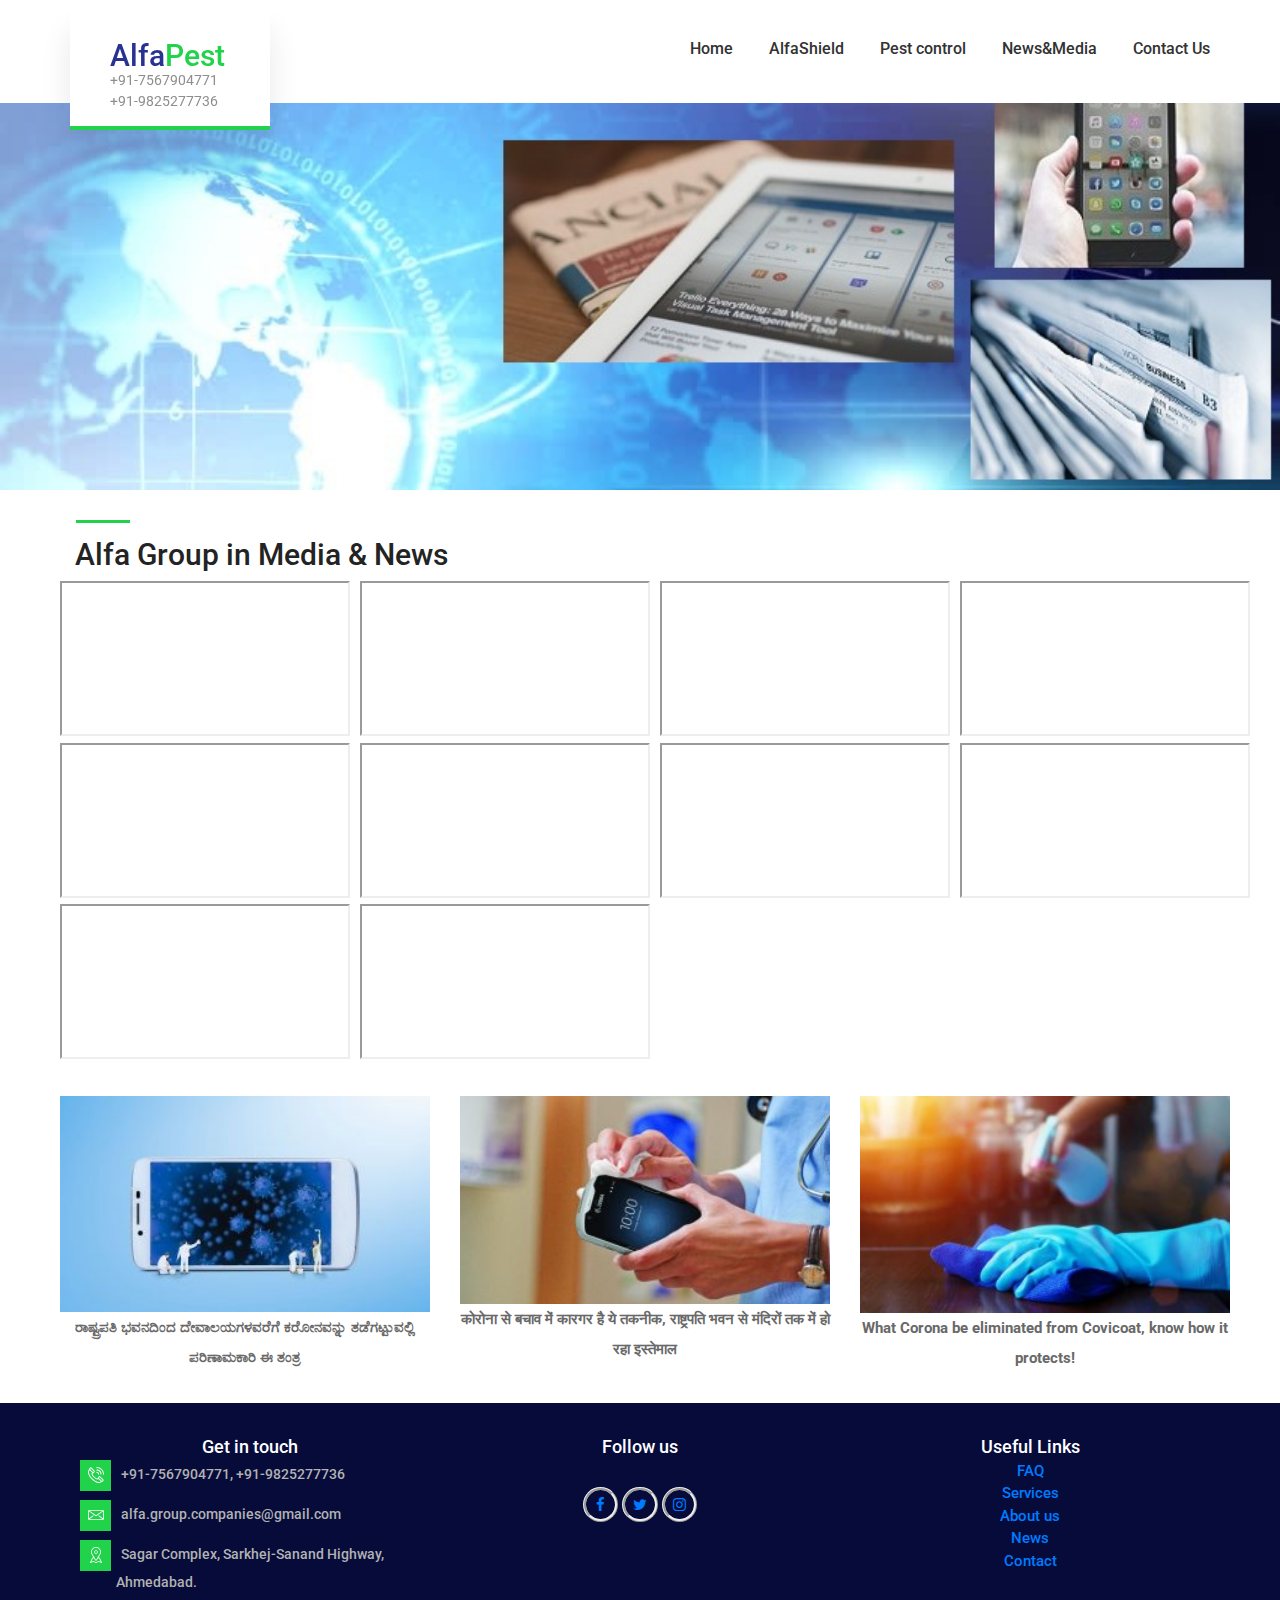
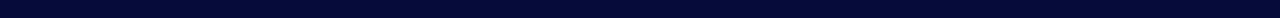
<file: news.html>
<!DOCTYPE html>
<html lang="en">
<head>
<title>news&media</title>
<meta charset="utf-8">
<meta http-equiv="X-UA-Compatible" content="IE=edge">
<meta name="description" content="Alfa Group">
<meta name="viewport" content="width=device-width, initial-scale=1">
<link rel="stylesheet" type="text/css" href="styles/bootstrap4/bootstrap.min.css">
<link href="plugins/font-awesome-4.7.0/css/font-awesome.min.css" rel="stylesheet" type="text/css">
<!-- <link rel="stylesheet" type="text/css" href="plugins/OwlCarousel2-2.2.1/owl.carousel.css">
<link rel="stylesheet" type="text/css" href="plugins/OwlCarousel2-2.2.1/owl.theme.default.css">
<link rel="stylesheet" type="text/css" href="plugins/OwlCarousel2-2.2.1/animate.css"> -->
<link rel="stylesheet" type="text/css" href="styles/main_styles.css">
<link rel="stylesheet" type="text/css" href="styles/responsive.css">
</head>
<body>

<div class="super_container">
	
	<!-- Header -->

	<header class="header trans_200">
		
		<!-- Top Bar -->
		<!-- <div class="top_bar">
			<div class="container">
				<div class="row">
					<div class="col">
						<div class="top_bar_content d-flex flex-row align-items-center justify-content-start">
							<div class="top_bar_item"><a href="#">FAQ</a></div>
							<div class="top_bar_item"><a href="#">Request an Appointment</a></div>
							<div class="emergencies  d-flex flex-row align-items-center justify-content-start ml-auto">For Emergencies: +563 47558 623</div>
						</div>

					</div>
				</div>
			</div>
		</div> -->

		<!-- Header Content -->
		<div class="header_container">
			<div class="container">
				<div class="row">
					<div class="col">
						<div class="header_content d-flex flex-row align-items-center justify-content-start">
							<nav class="main_nav ml-auto">
								<ul>
									<li class="menu_item menu_mm "><a href="index.html" class="active">Home</a></li>
									<li class="menu_item menu_mm"><a href="alfashield.html">AlfaShield</a></li>
									<li class="menu_item menu_mm"><a href="pestcontrol.html">Pest control</a></li>
									<li class="menu_item menu_mm"><a href="news.html">News&amp;Media</a></li>
									<li class="menu_item menu_mm"><a href="contact.html">Contact Us</a></li>
								</ul>
							</nav>
							<div class="hamburger ml-auto"><i class="fa fa-bars" aria-hidden="true"></i></div>
						</div>
					</div>
				</div>
			</div>
		</div>

		<!-- Logo -->
		<div class="logo_container_outer">
			<div class="container">
				<div class="row">
					<div class="col">
						<div class="logo_container">
							<a href="#">
								<div class="logo_content d-flex flex-column align-items-start justify-content-center">
									<div class="logo_line"></div>
									<div class="logo d-flex flex-row align-items-center justify-content-center">
										<div class="logo_text">Alfa<span>Pest</span></div>
										<!-- <div class="logo_box"></div> -->
									</div>
									<div class="logo_sub">+91-7567904771<br>+91-9825277736</div>
								</div>
							</a>
						</div>
					</div>
				</div>
			</div>	
		</div>

	</header>

	<!-- Menu -->

	<div class="menu_container menu_mm">

		<!-- Menu Close Button -->
		<div class="menu_close_container">
			<div class="menu_close"></div>
		</div>

		<!-- Menu Items -->
		<div class="menu_inner menu_mm">
			<div class="menu menu_mm">
				<ul class="menu_list menu_mm">
					<li class="menu_item menu_mm"><a href="index.html">Home</a></li>
					
					<li class="menu_item menu_mm"><a href="alfashield.html">AlfaShield</a></li>
					<li class="menu_item menu_mm"><a href="pestcontrol.html">Pest control</a></li>
					<li class="menu_item menu_mm"><a href="news.html">News&amp;Media</a></li>
					<li class="menu_item menu_mm"><a href="contact.html">Contact Us</a></li>
				</ul>
			</div>
			<!-- <div class="menu_extra">
				<div class="menu_appointment"><a href="#">Request an Appointment</a></div>
				<div class="menu_emergencies">For Emergencies: +563 47558 623</div>
			</div> -->

		</div>

	</div>
	
	<!-- Home -->

	<div style="margin-top: 50px;">
		<img style="height: 100%; width: 100%;" src="images/img/news1.jpg">
	</div>

	<!-- 3 Boxes -->

	<!-- <div class="boxes">
		<div class="container">
			<div class="row">
				
				Box
				<div class="col-lg-4 box_col">
					<div class="box working_hours">
						<div class="box_icon d-flex flex-column align-items-start justify-content-center"><div style="width:29px; height:29px;"><img src="images/alarm-clock.svg" alt=""></div></div>
						<div class="box_title">Working Hours</div>
						<div class="working_hours_list">
							<ul>
								<li class="d-flex flex-row align-items-center justify-content-start">
									<div>Monday – Friday</div>
									<div class="ml-auto">8.00 – 19.00</div>
								</li>
								<li class="d-flex flex-row align-items-center justify-content-start">
									<div>Saturday</div>
									<div class="ml-auto">9.30 – 17.00</div>
								</li>
								<li class="d-flex flex-row align-items-center justify-content-start">
									<div>Sunday</div>
									<div class="ml-auto">9.30 – 15.00</div>
								</li>
							</ul>
						</div>
					</div>
				</div>

				Box
				<div class="col-lg-4 box_col">
					<div class="box box_appointments">
						<div class="box_icon d-flex flex-column align-items-start justify-content-center"><div style="width: 29px; height:29px;"><img src="images/phone-call.svg" alt=""></div></div>
						<div class="box_title">Appointments</div>
						<div class="box_text">Lorem ipsum dolor sit amet, consectetur adipiscing elit. Curabitur ante leo, finibus quis est ut, tempor tincidunt ipsum. Nam cons equat semper sollicitudin.</div>
					</div>
				</div>

				Box
				<div class="col-lg-4 box_col">
					<div class="box box_emergency">
						<div class="box_icon d-flex flex-column align-items-start justify-content-center"><div style="width: 37px; height:37px; margin-left:-4px;"><img src="images/bell.svg" alt=""></div></div>
						<div class="box_title">Emergency Cases</div>
						<div class="box_phone">+56 273 45678 235</div>
						<div class="box_emergency_text">Lorem ipsum dolor sit amet, consectetur adipiscing elit. Curabitur ante leo.</div>
					</div>
				</div>

			</div>
		</div>
	</div> -->

	<!-- About -->

	<div class="about">
		<div class="container">
			<div class="section_title"><h2>Alfa Group in Media & News</h2></div>
			<div class="row row-lg-eq-height">
				
				<!-- About Content -->
				<div>
					<div class="about_content">
						
						<!-- <div class="about_text">
							<p>Alfa Group of Companies has been in the sanitisation industry since the last 30 years. During these tough times of Covid-19, we have successfully come up with PATENTED Covid19 services. ALFA SHIELD service done through covicoat product is an Antimicrobial Self Disinfecting Surface Protection Coating made up of EPA certified agents which can protect practically any surface against viruses, bacteria, molds, fungus or other microbial growths for a period of 100 days.</p>
						</div>
						<div style="margin-bottom: 20px;" class="button about_button">
							<a href="#">Know More</a>
							
						</div> -->
						<!-- <p>(button will lead to news section)</p> -->
						<div class="row">
							<div class="col-lg-3 col-md-3">
								<iframe width="290" height="155" src="https://www.youtube.com/embed/Ud7kt03oykE" frameborder="5" allow="accelerometer; autoplay; clipboard-write; encrypted-media; gyroscope; picture-in-picture" allowfullscreen></iframe>
							</div>
							<div class="col-lg-3 col-md-3">
								<iframe width="290" height="155" src="https://www.youtube.com/embed/2X9CcxaLTMQ" frameborder="5" allow="accelerometer; autoplay; clipboard-write; encrypted-media; gyroscope; picture-in-picture" allowfullscreen></iframe>
							</div>
							<div class="col-lg-3 col-md-3">
								<iframe width="290" height="155" src="https://www.youtube.com/embed/9CadFL2z_IE" frameborder="5" allow="accelerometer; autoplay; clipboard-write; encrypted-media; gyroscope; picture-in-picture" allowfullscreen></iframe>
							</div>
							<div class="col-lg-3 col-md-3">
								<iframe width="290" height="155" src="https://www.youtube.com/embed/HePXS8jiz24" frameborder="5" allow="accelerometer; autoplay; clipboard-write; encrypted-media; gyroscope; picture-in-picture" allowfullscreen></iframe>
							</div>
							<div class="col-lg-3 col-md-3">
								<iframe width="290" height="155" src="https://www.youtube.com/embed/ZcRSgXjP1Hs" frameborder="5" allow="accelerometer; autoplay; clipboard-write; encrypted-media; gyroscope; picture-in-picture" allowfullscreen></iframe>
							</div>
							<div class="col-lg-3 col-md-3">
								<iframe width="290" height="155" src="https://www.youtube.com/embed/FGRJq4JAPn8" frameborder="5" allow="accelerometer; autoplay; clipboard-write; encrypted-media; gyroscope; picture-in-picture" allowfullscreen></iframe>
							</div>
							<div class="col-lg-3 col-md-3">
								<iframe width="290" height="155" src="https://www.youtube.com/embed/EbtyY93awC8" frameborder="5" allow="accelerometer; autoplay; clipboard-write; encrypted-media; gyroscope; picture-in-picture" allowfullscreen></iframe>
							</div>
							<div class="col-lg-3 col-md-3">
								<iframe width="290" height="155" src="https://www.youtube.com/embed/AslCE3PwUI8" frameborder="5" allow="accelerometer; autoplay; clipboard-write; encrypted-media; gyroscope; picture-in-picture" allowfullscreen></iframe>
							</div>
							<div class="col-lg-3 col-md-3">
								<iframe width="290" height="155" src="https://www.youtube.com/embed/gYESOsBZuG8" frameborder="5" allow="accelerometer; autoplay; clipboard-write; encrypted-media; gyroscope; picture-in-picture" allowfullscreen></iframe>
							</div>
							<div class="col-lg-3 col-md-3">
								<iframe width="290" height="155" src="https://www.youtube.com/embed/33yfpLhJwqs" frameborder="5" allow="accelerometer; autoplay; clipboard-write; encrypted-media; gyroscope; picture-in-picture" allowfullscreen></iframe>
							</div>
							
						
						<!-- <div class="col-lg-3">
							<div class="box box_appointments">
								<div class="box_icon d-flex flex-column align-items-start justify-content-center"><div style="width: 29px; height:29px;"><img src="images/phone-call.svg" alt=""></div></div>
								<div class="box_title">Appointments</div>
								<div class="box_text">Lorem ipsum dolor sit amet, consectetur adipiscing elit. Curabitur ante leo, finibus quis est ut, tempor tincidunt ipsum. Nam cons equat semper sollicitudin.</div>
							</div>
						</div> -->
						</div>
						<div class="row" style="padding-top: 30px;">
							
							<div class="col-lg-4 col-md-4">
								<a href="https://zeenews.india.com/kannada/india/from-rashtrapati-bhavan-to-temples-this-technique-is-effective-in-preventing-corona-28702">
									<img src="images/img/link1.jpg" style="width: 100%;">
									<p style="text-align: center;"><b>ರಾಷ್ಟ್ರಪತಿ ಭವನದಿಂದ ದೇವಾಲಯಗಳವರೆಗೆ ಕರೋನವನ್ನು ತಡೆಗಟ್ಟುವಲ್ಲಿ ಪರಿಣಾಮಕಾರಿ ಈ ತಂತ್ರ</b></p>
								</a>
							</div>
							<div class="col-lg-4 col-md-4">
								<a href="https://zeenews.india.com/hindi/india/covicoat-techique-to-fight-with-coronavirus/706727">
									<img src="images/img/link2.jpg" style="width: 100%;">
									<p style="text-align: center;"><b>कोरोना से बचाव में कारगर है ये तकनीक, राष्ट्रपति भवन से मंदिरों तक में हो रहा इस्तेमाल</b></p>
								</a>
							</div>
							<div class="col-lg-4 col-md-4">
								<a href="https://english.newsnationtv.com/videos/india/what-corona-be-eliminated-from-covicoat-know-how-it-protects-8/62588">
									<img src="images/img/link3.jpg" style="width: 100%;">
									<p style="text-align: center;"><b>What Corona be eliminated from Covicoat, know how it protects!</b></p>
								</a>
							</div>
							
						</div>

					</div>
				</div>

				<!-- About Image -->
				<!-- <div class="col-lg-4">
					<div style="align-items: center;"><img style="width: 100%; height: 100%;" src="images/download.jfif" alt=""></div>
				</div> -->
			</div>
		</div>
	</div>

	<!-- <div class="about">
		<div class="container">
			<div class="section_title"><h2>Alfa Group in Media</h2></div>
			<div class="row row-lg-eq-height">
				
				About Content
				<div>
					<div class="about_content">
						
						
						<div class="row">
							
							<div class="col-lg-4 col-md-4">
								<a href="https://zeenews.india.com/kannada/india/from-rashtrapati-bhavan-to-temples-this-technique-is-effective-in-preventing-corona-28702">
									<img src="images/img/link1.jpg" style="width: 100%;">
									<p style="text-align: center;"><b>ರಾಷ್ಟ್ರಪತಿ ಭವನದಿಂದ ದೇವಾಲಯಗಳವರೆಗೆ ಕರೋನವನ್ನು ತಡೆಗಟ್ಟುವಲ್ಲಿ ಪರಿಣಾಮಕಾರಿ ಈ ತಂತ್ರ</b></p>
								</a>
							</div>
							<div class="col-lg-4 col-md-4">
								<a href="https://zeenews.india.com/hindi/india/covicoat-techique-to-fight-with-coronavirus/706727">
									<img src="images/img/link2.jpg" style="width: 100%;">
									<p style="text-align: center;"><b>कोरोना से बचाव में कारगर है ये तकनीक, राष्ट्रपति भवन से मंदिरों तक में हो रहा इस्तेमाल</b></p>
								</a>
							</div>
							<div class="col-lg-4 col-md-4">
								<a href="https://english.newsnationtv.com/videos/india/what-corona-be-eliminated-from-covicoat-know-how-it-protects-8/62588">
									<img src="images/img/link3.jpg" style="width: 100%;">
									<p style="text-align: center;"><b>What Corona be eliminated from Covicoat, know how it protects!</b></p>
								</a>
							</div>
							
						</div>

					</div>
				</div>

				
			</div>
		</div>
	</div>
 -->
	

	<!-- Footer -->

	<footer class="footer">
		<div class="footer_container">
			<div class="container">
				<div class="row">
					
					<!-- Footer - About -->
					<div class="col-lg-4 footer_col" style="text-align: center;">
						<div class="footer_about">
							<div class="footer_title">Get in touch<br></div>
							<ul class="footer_about_list" style="text-align: left; padding-left: 10px;">
								<li><div class="footer_about_icon"><img src="images/phone-call.svg" alt=""></div><span>+91-7567904771, +91-9825277736</span></li>
								<li><div class="footer_about_icon"><img src="images/envelope.svg" alt=""></div><span>alfa.group.companies@gmail.com</span></li>
								<li><div class="footer_about_icon"><img src="images/placeholder.svg" alt=""></div><span>Sagar Complex, Sarkhej-Sanand Highway, &nbsp;&nbsp;&nbsp;&nbsp;&nbsp;&nbsp;&nbsp;&nbsp;&nbsp;&nbsp;&nbsp;&nbsp;Ahmedabad.</span></li>
							</ul>
						</div>
					</div>

					

					<!-- Footer - social -->
					<div class="col-lg-4 footer_col" style="text-align: center;">
						<div class=" footer_column">
							<div class="footer_title">Follow us <br><br></div>
								<ul style="display: inline;">
									<li style="display: inline;"><a href="https://www.facebook.com/Alfa-Pest-Control-103716521276796/"><i class="fa fa-facebook" aria-hidden="true" style="border:ridge; border-radius: 100px;padding: 7px 10px 7px 10px;"></i></a></li>
									<li style="display: inline;"><a href="https://twitter.com/pest_alfa?s=09"><i class="fa fa-twitter" aria-hidden="true" style="border:ridge; border-radius: 100px;padding: 7px 8px 7px 8px;"></i></a></li>
									<li style="display: inline;"><a href="https://www.instagram.com/alfapestcontrol/"><i class="fa fa-instagram" aria-hidden="true" style="border:ridge; border-radius: 100px;padding: 7px 8px 7px 8px;"></i></a></li>
								</ul>
						</div>
					</div>
					<!-- Footer - Links -->
					<div class="col-lg-4 footer_col" style="text-align: center; ">
						<div class=" footer_column">
							<div class="footer_title">Useful Links<br></div>
							<ul>
								<li><a href="#">FAQ</a></li>
								<li><a href="#">Services</a></li>							
								<li><a href="#">About us</a></li>
								<li><a href="news.html">News</a></li>
								<li><a href="contact.html">Contact</a></li>								
							</ul>
						</div>
					</div>
				</div>
			</div>
		</div>
		
	</footer>
</div>

<script src="js/jquery-3.2.1.min.js"></script>
<script src="styles/bootstrap4/popper.js"></script>
<script src="styles/bootstrap4/bootstrap.min.js"></script>
<script src="plugins/OwlCarousel2-2.2.1/owl.carousel.js"></script>
<script src="plugins/easing/easing.js"></script>
<script src="plugins/parallax-js-master/parallax.min.js"></script>
<script src="js/custom.js"></script>
</body>
</html>
</file>
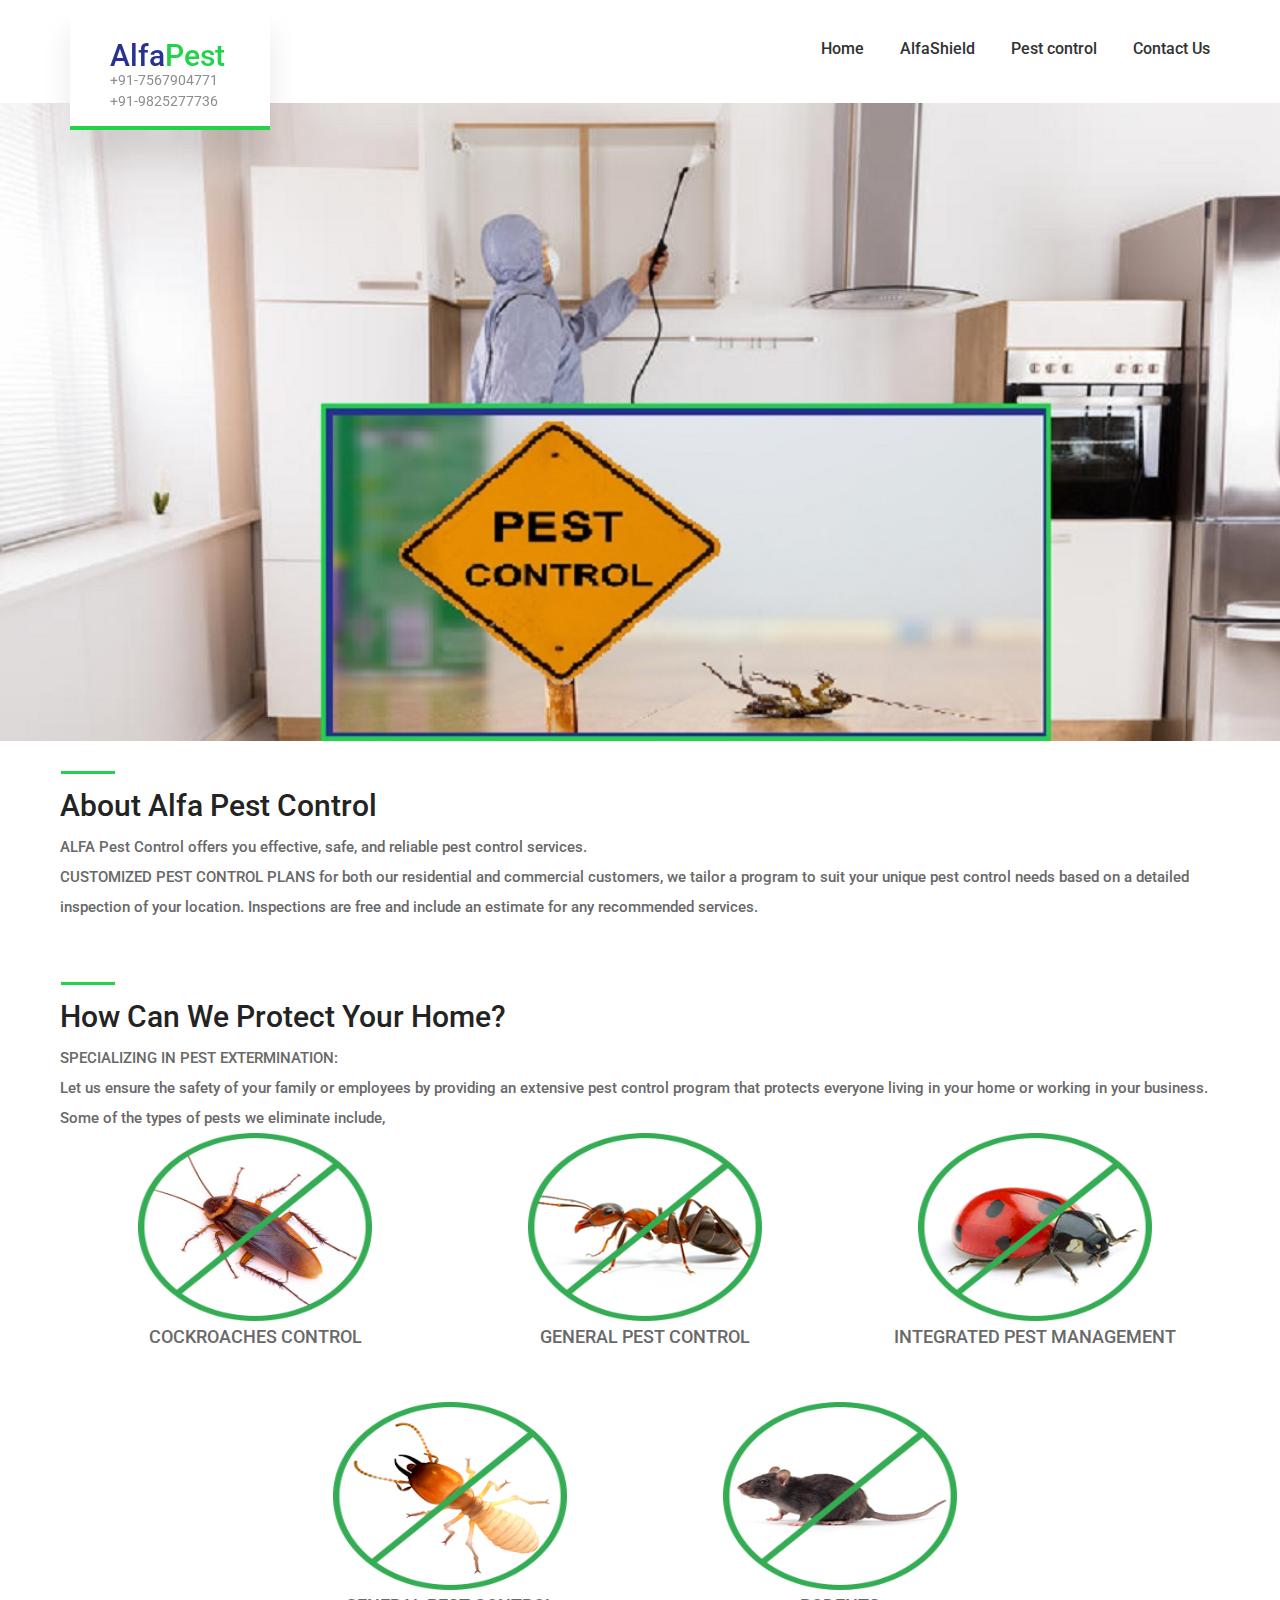
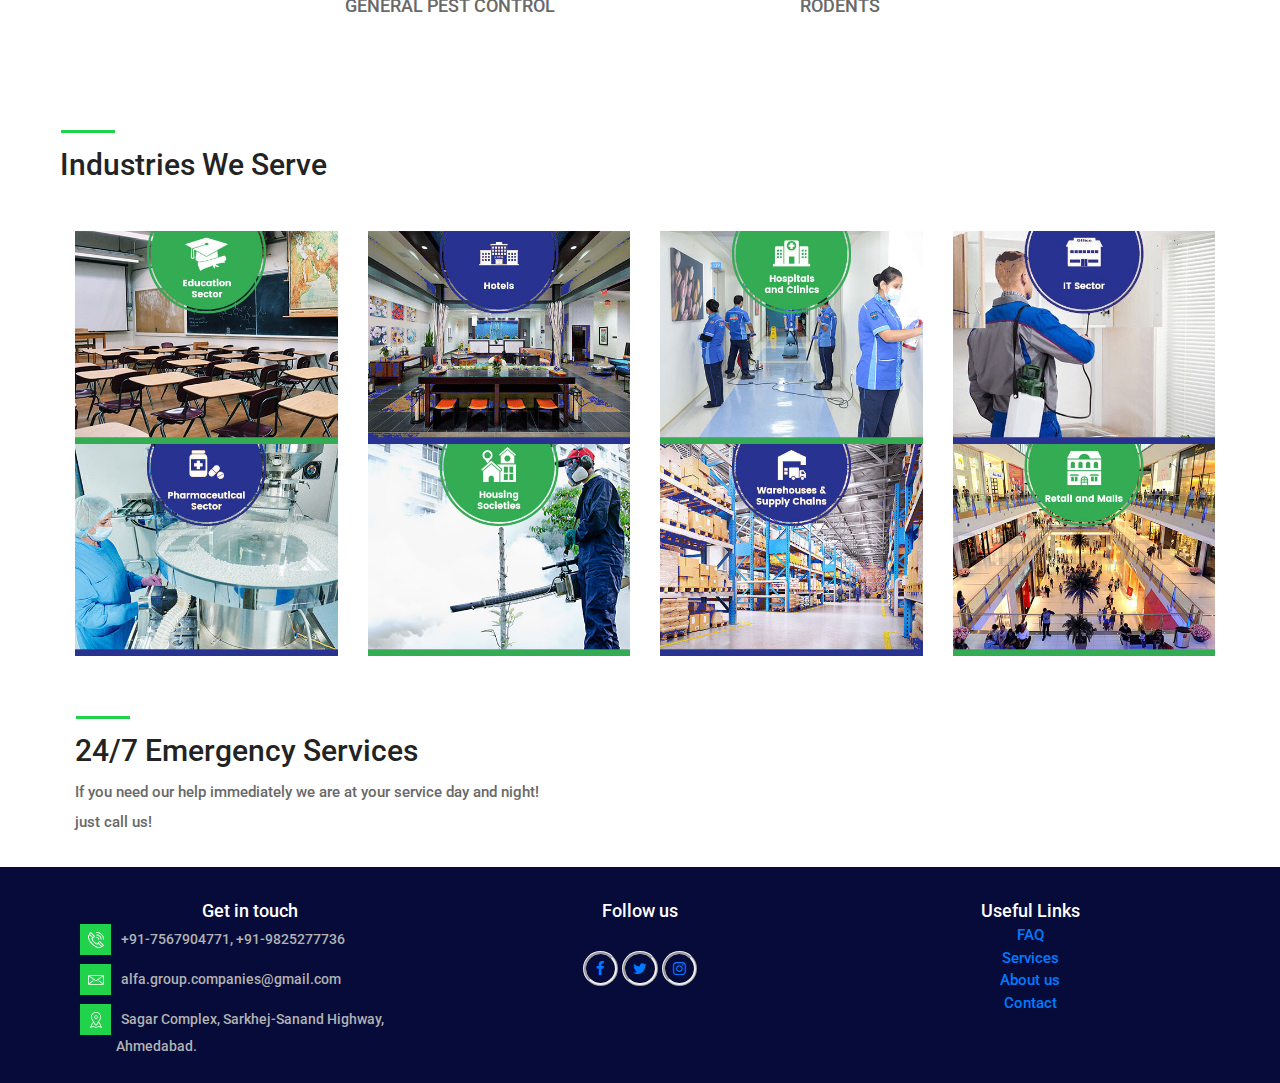
<file: pestcontrol.html>
<!DOCTYPE html>
<html lang="en">
<head>
<title>Pestcontrol</title>
<meta charset="utf-8">
<meta http-equiv="X-UA-Compatible" content="IE=edge">
<meta name="description" content="Alfa Group">
<meta name="viewport" content="width=device-width, initial-scale=1">
<link rel="stylesheet" type="text/css" href="styles/bootstrap4/bootstrap.min.css">
<link href="plugins/font-awesome-4.7.0/css/font-awesome.min.css" rel="stylesheet" type="text/css">
<!-- <link rel="stylesheet" type="text/css" href="plugins/OwlCarousel2-2.2.1/owl.carousel.css">
<link rel="stylesheet" type="text/css" href="plugins/OwlCarousel2-2.2.1/owl.theme.default.css">
<link rel="stylesheet" type="text/css" href="plugins/OwlCarousel2-2.2.1/animate.css"> -->
<link rel="stylesheet" type="text/css" href="styles/main_styles.css">
<link rel="stylesheet" type="text/css" href="styles/responsive.css">
<!-- <link rel="stylesheet" type="text/css" href="styles/services.css"> -->
<!-- <link rel="stylesheet" type="text/css" href="styles/services_responsive.css"> -->
</head>
<body>

<div class="super_container">
	
	<!-- Header -->

	<header class="header trans_200">
		
		<!-- Top Bar -->
		<!-- <div class="top_bar">
			<div class="container">
				<div class="row">
					<div class="col">
						<div class="top_bar_content d-flex flex-row align-items-center justify-content-start">
							<div class="top_bar_item"><a href="#">FAQ</a></div>
							<div class="top_bar_item"><a href="#">Request an Appointment</a></div>
							<div class="emergencies  d-flex flex-row align-items-center justify-content-start ml-auto">For Emergencies: +563 47558 623</div>
						</div>

					</div>
				</div>
			</div>
		</div> -->

		<!-- Header Content -->
		<div class="header_container">
			<div class="container">
				<div class="row">
					<div class="col">
						<div class="header_content d-flex flex-row align-items-center justify-content-start">
							<nav class="main_nav ml-auto">
								<ul>
									<li class="menu_item menu_mm "><a href="index.html" class="active">Home</a></li>
									<li class="menu_item menu_mm"><a href="alfashield.html">AlfaShield</a></li>
									<li class="menu_item menu_mm"><a href="pestcontrol.html">Pest control</a></li>
									<!-- <li class="menu_item menu_mm"><a href="news.html">News&amp;Media</a></li> -->
									<li class="menu_item menu_mm"><a href="contact.html">Contact Us</a></li>
								</ul>
							</nav>
							<div class="hamburger ml-auto"><i class="fa fa-bars" aria-hidden="true"></i></div>
						</div>
					</div>
				</div>
			</div>
		</div>

		<!-- Logo -->
		<div class="logo_container_outer">
			<div class="container">
				<div class="row">
					<div class="col">
						<div class="logo_container">
							<a href="#">
								<div class="logo_content d-flex flex-column align-items-start justify-content-center">
									<div class="logo_line"></div>
									<div class="logo d-flex flex-row align-items-center justify-content-center">
										<div class="logo_text">Alfa<span>Pest</span></div>
										<!-- <div class="logo_box"></div> -->
									</div>
									<div class="logo_sub">+91-7567904771<br>+91-9825277736</div>
								</div>
							</a>
						</div>
					</div>
				</div>
			</div>	
		</div>

	</header>

	<!-- Menu -->

	<div class="menu_container menu_mm">

		<!-- Menu Close Button -->
		<div class="menu_close_container">
			<div class="menu_close"></div>
		</div>

		<!-- Menu Items -->
		<div class="menu_inner menu_mm">
			<div class="menu menu_mm">
				<ul class="menu_list menu_mm">
					<li class="menu_item menu_mm"><a href="index.html">Home</a></li>
					
					<li class="menu_item menu_mm"><a href="alfashield.html">AlfaShield</a></li>
					<li class="menu_item menu_mm"><a href="pestcontrol.html">Pest control</a></li>
					<!-- <li class="menu_item menu_mm"><a href="news.html">News&amp;Media</a></li> -->
					<li class="menu_item menu_mm"><a href="contact.html">Contact Us</a></li>
				</ul>
			</div>
			<!-- <div class="menu_extra">
				<div class="menu_appointment"><a href="#">Request an Appointment</a></div>
				<div class="menu_emergencies">For Emergencies: +563 47558 623</div>
			</div> -->

		</div>

	</div>
	
	<!-- Home -->

	<div style="margin-top: 50px;">
		<img style="height: 100%; width: 100%;" src="images/img/pest1.jpg">
	</div>

	<!-- 3 Boxes -->

	<!-- <div class="boxes">
		<div class="container">
			<div class="row">
				
				Box
				<div class="col-lg-4 box_col">
					<div class="box working_hours">
						<div class="box_icon d-flex flex-column align-items-start justify-content-center"><div style="width:29px; height:29px;"><img src="images/alarm-clock.svg" alt=""></div></div>
						<div class="box_title">Working Hours</div>
						<div class="working_hours_list">
							<ul>
								<li class="d-flex flex-row align-items-center justify-content-start">
									<div>Monday – Friday</div>
									<div class="ml-auto">8.00 – 19.00</div>
								</li>
								<li class="d-flex flex-row align-items-center justify-content-start">
									<div>Saturday</div>
									<div class="ml-auto">9.30 – 17.00</div>
								</li>
								<li class="d-flex flex-row align-items-center justify-content-start">
									<div>Sunday</div>
									<div class="ml-auto">9.30 – 15.00</div>
								</li>
							</ul>
						</div>
					</div>
				</div>

				Box
				<div class="col-lg-4 box_col">
					<div class="box box_appointments">
						<div class="box_icon d-flex flex-column align-items-start justify-content-center"><div style="width: 29px; height:29px;"><img src="images/phone-call.svg" alt=""></div></div>
						<div class="box_title">Appointments</div>
						<div class="box_text">Lorem ipsum dolor sit amet, consectetur adipiscing elit. Curabitur ante leo, finibus quis est ut, tempor tincidunt ipsum. Nam cons equat semper sollicitudin.</div>
					</div>
				</div>

				Box
				<div class="col-lg-4 box_col">
					<div class="box box_emergency">
						<div class="box_icon d-flex flex-column align-items-start justify-content-center"><div style="width: 37px; height:37px; margin-left:-4px;"><img src="images/bell.svg" alt=""></div></div>
						<div class="box_title">Emergency Cases</div>
						<div class="box_phone">+56 273 45678 235</div>
						<div class="box_emergency_text">Lorem ipsum dolor sit amet, consectetur adipiscing elit. Curabitur ante leo.</div>
					</div>
				</div>

			</div>
		</div>
	</div> -->

	<!-- About -->

	<div class="about">
		<div class="container">
			<div class="row row-lg-eq-height">
				
				<!-- About Content -->
				<!-- <div> -->
					<div class="about_content">
						<div class="section_title"><h2>About Alfa Pest Control</h2></div>
						<div class="about_text">
							<p>ALFA Pest Control offers you effective, safe, and reliable pest control services.<br>CUSTOMIZED PEST CONTROL PLANS for both our residential and commercial customers, we tailor a program to suit your unique pest control needs based on a detailed inspection of your location. Inspections are free and include an estimate for any recommended services.</p>
						</div>
					</div>
				<!-- </div> -->

				<!-- About Image -->
			</div>
		</div>
	</div>

	
	<!-- Services -->
	<div class="about">
		<div class="container">
			<div class="row row-lg-eq-height">
				
				<!-- About Content -->
				<!-- <div> -->
					<div class="about_content">
						<div class="section_title"><h2>How Can We Protect Your Home?</h2></div>
						<div class="about_text">
							<p>SPECIALIZING IN PEST EXTERMINATION:<br>Let us ensure the safety of your family or employees by providing an extensive pest control program that protects everyone living in your home or working in your business. Some of the types of pests we eliminate include,</p>
						</div>
					</div>
				<!-- </div> -->

				<!-- About Image -->
			</div>
			<div class="row">
				<div class="col-md-4" style="text-align: center;">
					<img src="images/cockroaches.png" style="width: 65%; height: 70%;">
					<h4 style="margin-top: 5px;">COCKROACHES CONTROL</h4>
				</div>
				<div class="col-md-4" style="text-align: center;">
					<img src="images/ant.png" style="width: 65%; height: 70%;">
					<h4 style="margin-top: 5px;">GENERAL PEST CONTROL</h4>
				</div>
				<div class="col-md-4" style="text-align: center;">
					<img src="images/integrated.png" style="width: 65%; height: 70%;">
					<h4 style="margin-top: 5px;">INTEGRATED PEST MANAGEMENT</h4>
				</div>
				
				<div class="col-md-2"></div>
				<div class="col-md-4" style="text-align: center;">
					<img src="images/ant1.png" style="width: 65%; height: 70%;">
					<h4 style="margin-top: 5px;">GENERAL PEST CONTROL</h4>
				</div>
				<div class="col-md-4" style="text-align: center;">
					<img src="images/rodents.png" style="width: 65%; height: 70%;">
					<h4 style="margin-top: 5px;">RODENTS</h4>
				</div>
				<div class="col-md-2"></div>
				
				<!-- Service -->
				<!-- <div class="col-lg-2"></div>
				<div class="col-lg-4 col-md-6 service_col">
					<a href="services.html">
						<div class="service text-center trans_200">
							<div class="service_icon"><img class="svg" src="images/service_1.svg" alt=""></div>
							<div class="service_title trans_200">Alfashield</div>
							<div class="service_text">
								<p>Lorem ipsum dolor sit amet, consectetur adipiscing elit. Curabitur ante leo, finibus quis est ut, tempor tincidunt ipsum. Nam consequat semper sollicitudin.</p>
							</div>
						</div>
					</a>
				</div> -->

				

				
			</div>
		</div>
	</div>

	

	<div class="about">
		<div class="container">
			<div class="row row-lg-eq-height">
				
				<!-- About Content -->
				<!-- <div> -->
					<div class="about_content">
						<div class="section_title"><h2>Industries We Serve</h2></div>
						<div class="about_text">
							<p></p>
						</div>
					</div>
				<!-- </div> -->

				<!-- About Image -->
			</div>
			<div class="row" style="padding-top: 40px;">
				<div class="col-md-3" style="text-align: center;">
					<img src="images/img/Education.jpg" style="width: 100%; height: 100%; padding: 0;">
					<!-- <h4 style="margin-top: 5px;">COCKROACHES CONTROL</h4> -->
				</div>
				
				<div class="col-md-3" style="text-align: center;">
					<img src="images/img/Hotels.jpg" style="width: 100%; height: 100%; padding: 0;">
					<!-- <h4 style="margin-top: 5px;">RODENTS</h4> -->
				</div>
				<div class="col-md-3" style="text-align: center;">
					<img src="images/img/clinics.jpg" style="width: 100%; height: 100%;">
					<!-- <h4 style="margin-top: 5px;">RODENTS</h4> -->
				</div>
				<div class="col-md-3" style="text-align: center;">
					<img src="images/img/IT.jpg" style="width: 100%; height: 100%;">
					<!-- <h4 style="margin-top: 5px;">RODENTS</h4> -->
				</div>
				<div class="col-md-3" style="text-align: center;">
					<img src="images/img/Pharma.jpg" style="width: 100%; height: 100%;">
					<!-- <h4 style="margin-top: 5px;">RODENTS</h4> -->
				</div>
				<div class="col-md-3" style="text-align: center;">
					<img src="images/img/Housing.jpg" style="width: 100%; height: 100%;">
					<!-- <h4 style="margin-top: 5px;">GENERAL PEST CONTROL</h4> -->
				</div>
				<div class="col-md-3" style="text-align: center;">
					<img src="images/img/Warehouses.jpg" style="width: 100%; height: 100%;">
					<!-- <h4 style="margin-top: 5px;">INTEGRATED PEST MANAGEMENT</h4> -->
				</div>
				
				
				<div class="col-md-3" style="text-align: center;">
					<img src="images/img/Malls.jpg" style="width: 100%; height: 100%;">
					<!-- <h4 style="margin-top: 5px;">GENERAL PEST CONTROL</h4> -->
				</div>
				
				
				<!-- Service -->
				<!-- <div class="col-lg-2"></div>
				<div class="col-lg-4 col-md-6 service_col">
					<a href="services.html">
						<div class="service text-center trans_200">
							<div class="service_icon"><img class="svg" src="images/service_1.svg" alt=""></div>
							<div class="service_title trans_200">Alfashield</div>
							<div class="service_text">
								<p>Lorem ipsum dolor sit amet, consectetur adipiscing elit. Curabitur ante leo, finibus quis est ut, tempor tincidunt ipsum. Nam consequat semper sollicitudin.</p>
							</div>
						</div>
					</a>
				</div> -->

				

				
			</div>
		</div>
	</div>

	

	<!-- Call to action -->

	<div class="about">
		<div class="container">
			<div class="row row-lg-eq-height">
				
				<!-- About Content -->
				
					<div class="about_content col-md-8">
						<div class="section_title"><h2>24/7 Emergency Services<br><!-- <a href="tel:+91-9374400000" style="color: #20d34a;">Tel: (+91) 93744-00000</a> --></h2></div>
						<div class="about_text">
							<p>If you need our help immediately we are at your service day and night!<br>just call us!</p>
						</div>
						<!-- <div class="button about_button">
							<a href="#">read more</a>
							
						</div>
						<p>(button will lead to news section)</p> -->
					</div>
					<div class="about_content col-md-4">
						<!-- <img style="width: 100%; height: 100%;" src="images/img/van.png"> -->
						<!-- <div class="button about_button">
							<a href="#">read more</a>
							
						</div>
						<p>(button will lead to news section)</p> -->
					</div>
					<div class="about_content" id="wsup" style="text-align: right;">
						<div><h3 style="margin-bottom: -15px; color: black;"><br><br></h3>
							<a href="https://api.whatsapp.com/send?phone=917567904771&text=Hello, I want to know more about Alfa Shield services."><img style="height: 85px; width: 85px; " src="images/img/whatsapp.svg"><h3 style="color: black;">lets chat!</h3></a>
						</div>
						
						<!-- <div class="button about_button">
							<a href="#">read more</a>
							
						</div>
						<p>(button will lead to news section)</p> -->
					</div>
				

				<!-- About Image -->
				<!-- <div class="col-lg-5">
					<div class="about_image"><img src="images/download.jfif" alt=""></div>
				</div> -->
			</div>
		</div>
	</div>
	<!-- Footer -->

	<footer class="footer">
		<div class="footer_container">
			<div class="container">
				<div class="row">
					
					<!-- Footer - About -->
					<div class="col-lg-4 footer_col" style="text-align: center;">
						<div class="footer_about">
							<div class="footer_title">Get in touch<br></div>
							<ul class="footer_about_list" style="text-align: left; padding-left: 10px;">
								<li><div class="footer_about_icon"><img src="images/phone-call.svg" alt=""></div><span>+91-7567904771, +91-9825277736</span></li>
								<li><div class="footer_about_icon"><img src="images/envelope.svg" alt=""></div><span>alfa.group.companies@gmail.com</span></li>
								<li><div class="footer_about_icon"><img src="images/placeholder.svg" alt=""></div><span>Sagar Complex, Sarkhej-Sanand Highway, &nbsp;&nbsp;&nbsp;&nbsp;&nbsp;&nbsp;&nbsp;&nbsp;&nbsp;&nbsp;&nbsp;&nbsp;Ahmedabad.</span></li>
							</ul>
						</div>
					</div>

					

					<!-- Footer - social -->
					<div class="col-lg-4 footer_col" style="text-align: center;">
						<div class=" footer_column">
							<div class="footer_title">Follow us <br><br></div>
								<ul style="display: inline;">
									<li style="display: inline;"><a href="https://www.facebook.com/Alfa-Pest-Control-103716521276796/"><i class="fa fa-facebook" aria-hidden="true" style="border:ridge; border-radius: 100px;padding: 7px 10px 7px 10px;"></i></a></li>
									<li style="display: inline;"><a href="https://twitter.com/pest_alfa?s=09"><i class="fa fa-twitter" aria-hidden="true" style="border:ridge; border-radius: 100px;padding: 7px 8px 7px 8px;"></i></a></li>
									<li style="display: inline;"><a href="https://www.instagram.com/alfapestcontrol/"><i class="fa fa-instagram" aria-hidden="true" style="border:ridge; border-radius: 100px;padding: 7px 8px 7px 8px;"></i></a></li>
								</ul>
						</div>
					</div>
					<!-- Footer - Links -->
					<div class="col-lg-4 footer_col" style="text-align: center; ">
						<div class=" footer_column">
							<div class="footer_title">Useful Links<br></div>
							<ul>
								<li><a href="alfashield.html#alfa-faq">FAQ</a></li>
								<li><a href="index.html#alfa-services">Services</a></li>							
								<li><a href="index.html#alfa-about">About us</a></li>
								<!-- <li><a href="news.html">News</a></li> -->
								<li><a href="contact.html">Contact</a></li>								
							</ul>
						</div>
					</div>
				</div>
			</div>
		</div>
		
	</footer>
</div>

<script src="js/jquery-3.2.1.min.js"></script>
<script src="styles/bootstrap4/popper.js"></script>
<script src="styles/bootstrap4/bootstrap.min.js"></script>
<script src="plugins/OwlCarousel2-2.2.1/owl.carousel.js"></script>
<script src="plugins/easing/easing.js"></script>
<script src="plugins/parallax-js-master/parallax.min.js"></script>
<script src="js/custom.js"></script>
<script type="text/javascript">
//Get the button:
mybutton = document.getElementById("wsup");

// When the user scrolls down 20px from the top of the document, show the button
window.onscroll = function() {scrollFunction()};

function scrollFunction() {
  // if (document.body.scrollTop > 20 || document.documentElement.scrollTop > 20) {
  //   mybutton.style.display = "block";
  // }
  if($(window).scrollTop() + $(window).height() > $(document).height() - 100){
  	mybutton.style.display = "none";
  }
  else {
    mybutton.style.display = "block";
  }
}
</script>
</body>
</html>
</file>
<file: styles/main_styles.css>
@charset "utf-8";
/* CSS Document */

/******************************

[Table of Contents]

1. Fonts
2. Body and some general stuff
3. Header
	3.1 Top Bar
	3.2 Header Content
	3.3 Logo
4. Menu
5. Home
6. Boxes
7. About
8. Departments
9. Services
10. CTA
11. Footer



******************************/

/***********
1. Fonts
***********/

@import url('https://fonts.googleapis.com/css?family=Roboto:300,400,500,700,900');

/*********************************
2. Body and some general stuff
*********************************/

*
{
	margin: 0;
	padding: 0;
	-webkit-font-smoothing: antialiased;
	-webkit-text-shadow: rgba(0,0,0,.01) 0 0 1px;
	text-shadow: rgba(0,0,0,.01) 0 0 1px;
}
body
{
	font-family: 'Roboto', sans-serif;
	font-size: 15px;
	font-weight: 500;
	background: #FFFFFF;
	color: #696969;
}
div
{
	display: block;
	position: relative;
	-webkit-box-sizing: border-box;
    -moz-box-sizing: border-box;
    box-sizing: border-box;
}
ul
{
	list-style: none;
	margin-bottom: 0px;
}
p
{
	font-family: 'Roboto', sans-serif;
	font-size: 15px;
	line-height: 2;
	font-weight: 500;
	color: #696969;
	-webkit-font-smoothing: antialiased;
	-webkit-text-shadow: rgba(0,0,0,.01) 0 0 1px;
	text-shadow: rgba(0,0,0,.01) 0 0 1px;
}
p:last-of-type
{
	margin-bottom: 0;
}
a
{
	-webkit-transition: all 200ms ease;
	-moz-transition: all 200ms ease;
	-ms-transition: all 200ms ease;
	-o-transition: all 200ms ease;
	transition: all 200ms ease;
}
a, a:hover, a:visited, a:active, a:link
{
	text-decoration: none;
	-webkit-font-smoothing: antialiased;
	-webkit-text-shadow: rgba(0,0,0,.01) 0 0 1px;
	text-shadow: rgba(0,0,0,.01) 0 0 1px;
}
a:hover
{
	color: #20d34a !important;
}
::selection
{
	color: #20d34a;
}
p::selection
{
	
}
h1{font-size: 48px;}
h2{font-size: 36px;}
h3{font-size: 24px;}
h4{font-size: 18px;}
h5{font-size: 14px;}
h1, h2, h3, h4, h5, h6
{
	font-family: 'Roboto', sans-serif;
	-webkit-font-smoothing: antialiased;
	-webkit-text-shadow: rgba(0,0,0,.01) 0 0 1px;
	text-shadow: rgba(0,0,0,.01) 0 0 1px;
}
h1::selection, 
h2::selection, 
h3::selection, 
h4::selection, 
h5::selection, 
h6::selection
{
	
}
.form-control
{
	color: #db5246;
}
section
{
	display: block;
	position: relative;
	box-sizing: border-box;
}
.clear
{
	clear: both;
}
.clearfix::before, .clearfix::after
{
	content: "";
	display: table;
}
.clearfix::after
{
	clear: both;
}
.clearfix
{
	zoom: 1;
}
.float_left
{
	float: left;
}
.float_right
{
	float: right;
}
.trans_200
{
	-webkit-transition: all 200ms ease;
	-moz-transition: all 200ms ease;
	-ms-transition: all 200ms ease;
	-o-transition: all 200ms ease;
	transition: all 200ms ease;
}
.trans_300
{
	-webkit-transition: all 300ms ease;
	-moz-transition: all 300ms ease;
	-ms-transition: all 300ms ease;
	-o-transition: all 300ms ease;
	transition: all 300ms ease;
}
.trans_400
{
	-webkit-transition: all 400ms ease;
	-moz-transition: all 400ms ease;
	-ms-transition: all 400ms ease;
	-o-transition: all 400ms ease;
	transition: all 400ms ease;
}
.trans_500
{
	-webkit-transition: all 500ms ease;
	-moz-transition: all 500ms ease;
	-ms-transition: all 500ms ease;
	-o-transition: all 500ms ease;
	transition: all 500ms ease;
}
.fill_height
{
	height: 100%;
}
.super_container
{
	width: 100%;
	overflow: hidden;
}
.prlx_parent
{
	overflow: hidden;
}
.prlx
{
	height: 130% !important;
}
.parallax-window
{
    min-height: 400px;
    background: transparent;
}
.nopadding
{
	padding: 0px !important;
}
.button
{
	display: inline-block;
	height: 51px;
	background: #283290;
}
.button::after
{
	display: block;
	position: absolute;
	left: 0;
	bottom: 0;
	width: 100%;
	height: 3px;
	background: #20d34a;
	content: '';
	z-index: 0;
	-webkit-transition: all 400ms cubic-bezier(.33,.68,.59,.99);
	-moz-transition: all 400ms cubic-bezier(.33,.68,.59,.99);
	-ms-transition: all 400ms cubic-bezier(.33,.68,.59,.99);
	-o-transition: all 400ms cubic-bezier(.33,.68,.59,.99);
	transition: all 400ms cubic-bezier(.33,.68,.59,.99);
}
.button a
{
	display: block;
	position: relative;
	line-height: 51px;
	font-size: 14px;
	font-weight: 900;
	color: #FFFFFF;
	padding-left: 39px;
	padding-right: 45px;
	text-transform: uppercase;
	letter-spacing: 0.05em;
	z-index: 10;
}
.button:hover::after
{
	height: 100%;
}
.button:hover a
{
	color: #FFFFFF !important;
}
.section_title
{
	padding-top: 17px;
}
.section_title h2
{
	font-size: 30px;
	font-weight: 500;
	color: #232323;
}
.section_title::before
{
	display: block;
	position: absolute;
	left: 1px;
	top: 0;
	width: 54px;
	height: 3px;
	background: #20d34a;
	content: '';
}
.section_title_light h2
{
	color: #FFFFFF;
}

/*********************************
3. Header
*********************************/

.header
{
	display: block;
	position: fixed;
	top: 0;
	left: 0;
	width: 100%;
	background: #FFFFFF;
	z-index: 100;
}
.header.scrolled
{
	/*top: -48px;*/
}

/*********************************
3.1 Top Bar
*********************************/

.top_bar
{
	width: 100%;
	background: #283290;
}
.top_bar_content
{
	width: 100%;
	height: 48px;
	padding-left: 214px;
}
.top_bar_item
{
	margin-left: 33px;
}
.top_bar_item a
{
	font-size: 14px;
	color: #FFFFFF;
	-webkit-transition: all 200ms ease;
	-moz-transition: all 200ms ease;
	-ms-transition: all 200ms ease;
	-o-transition: all 200ms ease;
	transition: all 200ms ease;
}
.top_bar_item:first-child
{
	margin-left: 37px;
}
.emergencies
{
	height: 100%;
	background: #ff0030;
	color: #FFFFFF;
	font-size: 14px;
	font-weight: 700;
	padding-left: 38px;
	padding-right: 38px;
}

/*********************************
3.2 Header Content
*********************************/

.header_container
{
	width: 100%;
	background: #FFFFFF;
}
.header_content
{
	width: 100%;
	height: 103px;
}
.header.scrolled .header_content
{
	height: 80px;
}
.main_nav ul li
{
	display: inline-block;
}
.main_nav ul li:not(:first-child)
{
	margin-left: 32px;
}
.main_nav ul li a
{
	font-size: 16px;
	font-weight: 500;
	color: #323232;
}
.main_nav ul li a:active
{
	font-size: 16px;
	font-weight: 500;
	color: #20d34a;
}
.hamburger
{
	display: none;
	cursor: pointer;
}
.hamburger i
{
	font-size: 24px;
	color: #272727;
}

/*********************************
3.3 Logo
*********************************/

.logo_container_outer
{
	position: absolute;
	top: 0;
	left: 0;
	width: 100%;
}
.logo_container
{
	position: absolute;
	top: 0;
	left: 15px;
	width: 200px;
	height: 130px;
	background: #FFFFFF;
	box-shadow: 0px 31px 29px rgba(0,0,0,0.09);
	z-index: 10;
	-webkit-transition: all 200ms ease;
	-moz-transition: all 200ms ease;
	-ms-transition: all 200ms ease;
	-o-transition: all 200ms ease;
	transition: all 200ms ease;
}
.header.scrolled .logo_container
{
	/*top: 48px;*/
	height: 120px;
}
.logo_container a
{
	display: block;
	position: relative;
	width: 100%;
	height: 100%;
}
.logo_content
{
	width: 100%;
	height: 100%;
	padding-left: 40px;
}
.logo_line
{
	position: absolute;
	left: 0;
	bottom: 0;
	width: 100%;
	height: 4px;
	background: #20d34a;
}
.logo
{
	margin-top: 27px;
}
.logo span
{
	color: #20d34a;
}
.logo_container a .logo:hover
{
	color: #283290;
}
.logo_text
{
	font-size: 30px;
	font-weight: 500;
	color: #283290;
	line-height: 0.75;
}
.logo_box
{
	display: inline-block;
	width: 23px;
	height: 23px;
	background: #20d34a;
	color: #FFFFFF;
	font-size: 24px;
	line-height: 23px;
	text-align: center;
	-webkit-transform: translateY(-2px);
	-moz-transform: translateY(-2px);
	-ms-transform: translateY(-2px);
	-o-transform: translateY(-2px);
	transform: translateY(-2px);
	margin-left: 1px;
}
.logo_sub
{
	font-size: 14px;
	font-weight: 400;
	color: #8f8e8e;
	/*padding-left: 3px;*/
	margin-top: 2px;
}

/*********************************
4. Menu
*********************************/

.menu_container
{
	position: fixed;
	top: 0;
	right: -50vw;
	width: 50vw;
	height: 100vh;
	background: #FFFFFF;
	z-index: 101;
	-webkit-transition: all 0.6s ease;
	-moz-transition: all 0.6s ease;
	-ms-transition: all 0.6s ease;
	-o-transition: all 0.6s ease;
	transition: all 0.6s ease;
	visibility: hidden;
	opacity: 0;
}
.menu_container.active
{
	visibility: visible;
	opacity: 1;
	right: 0;
}
.menu
{
	position: absolute;
	top:150px;
	left: 0;
	padding-left: 15%;
}
.menu_inner
{
	width: 100%;
	height: 100%;
}
.menu_list
{
	-webkit-transform: translateY(1.5rem);
	-moz-transform: translateY(1.5rem);
	-ms-transform: translateY(1.5rem);
	-o-transform: translateY(1.5rem);
	transform: translateY(1.5rem);
	-webkit-transition: all 1000ms 400ms ease;
	-moz-transition: all 1000ms 400ms ease;
	-ms-transition: all 1000ms 400ms ease;
	-o-transition: all 1000ms 400ms ease;
	transition: all 1000ms 400ms ease;
	opacity: 0;
}
.menu_container.active .menu_list
{
	-webkit-transform: translateY(0px);
	-moz-transform: translateY(0px);
	-ms-transform: translateY(0px);
	-o-transform: translateY(0px);
	transform: translateY(0px);
	opacity: 1;
}
.menu_item
{
	margin-bottom: 5px;
}
.menu_item a
{
	font-family: 'Roboto', sans-serif;
	font-size: 36px;
	font-weight: 700;
	color: #272727;
	-webkit-transition: all 200ms ease;
	-moz-transition: all 200ms ease;
	-ms-transition: all 200ms ease;
	-o-transition: all 200ms ease;
	transition: all 200ms ease;
}
.menu_item a:hover
{
	color: #ffb606;
}
.menu_close_container
{
	position: absolute;
	top: 86px;
	right: 79px;
	width: 21px;
	height: 21px;
	cursor: pointer;
	z-index: 10;
	-webkit-transform: rotate(45deg);
	-moz-transform: rotate(45deg);
	-ms-transform: rotate(45deg);
	-o-transform: rotate(45deg);
	transform: rotate(45deg);
}
.menu_close
{
	top: 9px;
	width: 21px;
	height: 3px;
	background: #3a3a3a;
	-webkit-transition: all 200ms ease;
	-moz-transition: all 200ms ease;
	-ms-transition: all 200ms ease;
	-o-transition: all 200ms ease;
	transition: all 200ms ease;
}
.menu_close::after
{
	display: block;
	position: absolute;
	top: -9px;
	left: 9px;
	content: '';
	width: 3px;
	height: 21px;
	background: #3a3a3a;
	-webkit-transition: all 200ms ease;
	-moz-transition: all 200ms ease;
	-ms-transition: all 200ms ease;
	-o-transition: all 200ms ease;
	transition: all 200ms ease;
}
.menu_close_container:hover .menu_close,
.menu_close_container:hover .menu_close::after
{
	background: #20d34a;
}
/*.menu_extra
{
	position: absolute;
	left: 0;
	bottom: 0;
	padding-left: 15%;
	padding-bottom: 25px;
}*/
.menu_appointment a
{
	font-size: 13px;
	color: #283290;
}
.menu_emergencies
{
	font-size: 13px;
	color: #272727;
}

/*********************************
5. Home
*********************************/

.home
{
	width: 100%;
	
}
/*.home_slider_container
{
	width: 100%;
	height: 100%;
}
.home_slider_background
{
	position: absolute;
	top: 0;
	left: 0;
	width: 100%;
	height: 100%;
	background-repeat: no-repeat;
	background-size: cover;
	background-position: center center;
}
.home_slider_progress
{
	position: absolute;
	left: 0;
	bottom: 0px;
	width: 0;
	max-width: 100%;
	height: 2px;
	background: #20d34a;
	z-index: 1;
}*/
.home_content
{
	position: absolute;
	top: 39.8%;
	left: 0;
	width: 100%;
}
.home_content_inner
{
	width: 550px;
}
.home_title h1
{
	font-size: 69.24px;
	font-weight: 900;
	color: #272727;
	line-height: 1.0398;
}
.home_text
{
	padding-right: 20px;
	margin-top: 10px;
	padding-left: 3px;
}
.home_text p
{
	font-size: 16px;
	font-weight: 500;
	color: #747474;
	line-height: 1.75;
}
.home_button
{
	margin-top: 34px;
	margin-left: 3px;
}

/*********************************
6. Boxes
*********************************/

/*.boxes
{
	width: 100%;
	background: transparent;
	z-index: 10;
	padding-bottom: 35px;
}
.box_col
{
	margin-top: -59px;
}
.box
{
	width: 100%;
	height: 287px;
	background: #283290;
	padding-left: 42px;
	padding-top: 29px;
	-webkit-transition: all 200ms ease;
	-moz-transition: all 200ms ease;
	-ms-transition: all 200ms ease;
	-o-transition: all 200ms ease;
	transition: all 200ms ease;
}
.box::after
{
	display: block;
	position: absolute;
	left: 0;
	bottom: 0;
	width: 100%;
	height: 4px;
	background: #20d34a;
	content: '';
}
.box:hover
{
	box-shadow: 0px 15px 49px rgba(0,0,0,0.59);
}
.box_title
{
	font-size: 20px;
	font-weight: 500;
	color: #FFFFFF;
	margin-top: 11px;
}
.working_hours
{
	padding-top: 29px;
	padding-right: 60px;
}
.working_hours_list
{
	margin-top: 40px;
}
.working_hours_list ul li
{
	font-size: 14px;
	font-weight: 400;
	color: #FFFFFF;
}
.working_hours_list ul li:not(:last-child)
{
	margin-bottom: 15px;
}
.box_icon
{
	width: 37px;
	height: 37px;
}
.box_icon img
{
	max-width: 100%;
}
.box_text
{
	font-size: 14px;
	line-height: 2.14;
	color: #FFFFFF;
	font-weight: 400;
	margin-top: 23px;
}
.box_phone
{
	font-size: 30px;
	font-weight: 400;
	color: #20d34a;
	margin-top: 20px;
}
.box_appointments
{
	padding-right: 30px;
}
.box_emergency
{
	padding-right: 30px;
}
.box_emergency_text
{
	font-size: 14px;
	line-height: 2.14;
	color: #FFFFFF;
	font-weight: 400;
	margin-top: 18px;
}*/

/*********************************
7. About
*********************************/

.about
{
	width: 100%;
	background: #FFFFFF;
	padding-top: 30px;
	padding-bottom: 30px;
	padding-left: 30px;
	padding-right: 20px;
}
.about_text
{
	/*margin-top: 34px;*/

}

.about_button
{
	margin-top: 45px;
}
.about_image
{
	position: absolute;
	right: 0;
	bottom: 0;
}
.about_image img
{
	max-width: 100%;
}

/*********************************
8. Departments
*********************************/

/*.departments
{
	width: 100%;
	background: transparent;
	padding-top: 75px;
	padding-bottom: 65px;	
}
.departments_background
{
	position: absolute;
	top: 0;
	left: 0;
	width: 100%;
	height: 100%;
}
.departments_row
{
	margin-top: 79px;
}
.dept_col
{
	margin-bottom: 30px;
}
.dept
{
	width: 100%;
	height: 100%;
}
.dept_image
{
	width: 100%;
}
.dept_image img
{
	max-width: 100%;
}
.dept_content
{
	padding-top: 48px;
	padding-bottom: 55px;
	background: #FFFFFF;
}
.dept_content::after
{
	display: block;
	position: absolute;
	bottom: 0;
	left: 0;
	width: 100%;
	height: 5px;
	background: #20d34a;
	content: '';
}
.dept_title
{
	font-size: 15px;
	font-weight: 700;
	text-transform: uppercase;
	color: #232323;
}
.dept_subtitle
{
	font-size: 14px;
	font-weight: 400;
	color: #696969;
	margin-top: 5px;
}
.dept_text p
{
	color: #FFFFFF;
	-webkit-transform: translateY(-9px);
	-moz-transform: translateY(-9px);
	-ms-transform: translateY(-9px);
	-o-transform: translateY(-9px);
	transform: translateY(-9px);
}
.dept_button
{
	position: absolute;
	bottom: 0;
	left: 0;
	background: #FFFFFF;
}
.dept_button a
{
	color: #272727;
}
*/
/*********************************
9. Services
*********************************/

.services
{
	width: 100%;
	background: #FFFFFF;
	padding-top: 30px;
	padding-bottom: 30px;
}
.services_row
{
	/*margin-top: 95px;*/
}
.service_col
{
	margin-bottom: 30px;
}
.service
{
	width: 100%;
	background: #f5f7fa;
	padding-top: 46px;
	padding-left: 30px;
	padding-right: 30px;
	padding-bottom: 57px;
}
.service:hover
{
	background: #283290;
}
.service::after
{
	display: block;
	position: absolute;
	left: 0;
	bottom: 0;
	width: 100%;
	height: 4px;
	background: #20d34a;
	content: '';
	visibility: hidden;
	opacity: 0;
	-webkit-transition: all 200ms ease;
	-moz-transition: all 200ms ease;
	-ms-transition: all 200ms ease;
	-o-transition: all 200ms ease;
	transition: all 200ms ease;
}
.service:hover::after
{
	visibility: visible;
	opacity: 1;
}
.service_icon
{
	width: 61px;
	height: 61px;
	margin-left: auto;
	margin-right: auto;
}
.service_icon svg
{
	width: 61px;
	height: 61px;
}
.service_icon img
{
	max-width: 100%;
}
.svg path,
.svg rect,
.svg polygon
{
	/*fill: #20d34a;*/
	-webkit-transition: all 200ms ease;
	-moz-transition: all 200ms ease;
	-ms-transition: all 200ms ease;
	-o-transition: all 200ms ease;
	transition: all 200ms ease;
}
.service:hover .svg path,
.service:hover .svg rect,
.service:hover .svg polygon
{
	fill: #FFFFFF;
}
.service_text
{
	margin-top: 16px;
}
.service_text p
{
	color: #696969;
	-webkit-transition: all 200ms ease;
	-moz-transition: all 200ms ease;
	-ms-transition: all 200ms ease;
	-o-transition: all 200ms ease;
	transition: all 200ms ease;
}
.service_title
{
	font-size: 20px;
	font-weight: 700;
	color: #232323;
	padding-top: 41px;
	margin-top: 26px;
}
.service_title::before
{
	display: block;
	position: absolute;
	left: 50%;
	top: 0;
	-webkit-transform: translateX(-50%);
	-moz-transform: translateX(-50%);
	-ms-transform: translateX(-50%);
	-o-transform: translateX(-50%);
	transform: translateX(-50%);
	width: 54px;
	height: 3px;
	background: #20d34a;
	content: '';
}
.service:hover .service_title
{
	color: #FFFFFF;
}
.service:hover .service_text p
{
	color: rgba(255,255,255,0.65);
}

/*********************************
10. services_new
*********************************/

.services_new
{
	width: 100%;
	background: #FFFFFF;
	padding-top: 30px;
	padding-bottom: 30px;
}
/*.services_row
{
	margin-top: 95px;
}*/
.service_col
{
	margin-bottom: 30px;
}
.service_new
{
	width: 100%;
	background: #f5f7fa;
	padding-top: 20px;
	padding-left: 30px;
	padding-right: 30px;
	padding-bottom: 20px;
}

.service_new_title
{
	font-size: 20px;
	font-weight: 700;
	color: #232323;
	padding-top: 10px;
	/*margin-top: 26px;*/
}
.service_new_title::before
{
	display: block;
	position: absolute;
	left: 50%;
	top: 0;
	-webkit-transform: translateX(-50%);
	-moz-transform: translateX(-50%);
	-ms-transform: translateX(-50%);
	-o-transform: translateX(-50%);
	transform: translateX(-50%);
	width: 54px;
	height: 3px;
	background: #283290;
	content: '';
}

.service_new_icon svg
{
	/*width: 70px;*/
	/*height: 70px;*/
}
.service_new_icon
{
	/*width: 70px;*/
	/*height: 70px;*/
	margin-left: auto;
	margin-right: auto;
}
.service_new_icon img
{
	max-width: 100%;
}

/**/


/*********************************
10. CTA
*********************************/

.cta
{
	width: 100%;
	padding-top: 50px;
	padding-bottom: 50px;
}
.cta_background
{
	position: absolute;
	top: 0;
	left: 0;
	width: 100%;
	height: 100%;
}
.cta_content
{
	max-width: 768px;
	margin-left: auto;
	margin-right: auto;
}
.cta_content h2
{
	font-size: 48px;
	font-weight: 700;
	color: #FFFFFF;
}
.cta_content p
{
	font-size: 14px;
	font-weight: 500;
	color: #FFFFFF;
	margin-top: -3px;
}
.cta_button
{
	margin-top: 38px;
}

/*********************************
11. Footer
*********************************/

.footer
{
	width: 100%;
}
.footer_container
{
	width: 100%;
	background: #060b3a;
	padding-bottom: 25px;
	padding-top: 30px;
}
/*.footer_logo_container
{
	width: 100%;
	height: 157px;
	background: #FFFFFF;
}
.footer_logo_container::after
{
	position: absolute;
	bottom: 0;
	left: 0;
	width: 100%;
	height: 4px;
	background: #20d34a;
	content: '';
}
.footer_logo_container a
{
	display: block;
	width: 100%;
	height: 100%;
}
.footer_logo_container .logo_content
{
	display: inline-block;
	padding-left: 0;
	width: auto;
	height: auto;
}
.footer_logo_container .logo
{
	margin-top: 10px;
}*/
/*.footer_about_text
{
	margin-top: 36px;
}
.footer_about_text p
{
	color: #b2b2b2;
}
.footer_about_list
{
	margin-top: 32px;
}*/
.footer_about_list li:not(:last-child)
{
	margin-bottom: 9px;
}
.footer_about_icon
{
	display: inline-block;
	width: 31px;
	height: 31px;
	background: #20d34a;
	text-align: center;
	vertical-align: middle;
}
.footer_about_icon img
{
	position: absolute;
	width: 16px;
	height: 16px;
	top: 50%;
	left: 50%;
	-webkit-transform: translate(-50%, -50%);
	-moz-transform: translate(-50%, -50%);
	-ms-transform: translate(-50%, -50%);
	-o-transform: translate(-50%, -50%);
	transform: translate(-50%, -50%);
}
.footer_about_list li span
{
	font-size: 14px;
	font-weight: 500;
	color: #b2b2b2;
	padding-left: 10px;
}
/*.footer_column
{
	padding-top: 138px;
}*/
.footer_title
{
	font-size: 18px;
	font-weight: 500;
	color: #FFFFFF;
}
.footer_links ul
{
	/*-webkit-columns: 2;
	-moz-columns: 2;*/
	/*columns: 2;*/
	margin-top: 35px;
}
/*.footer_links ul li:not(:last-child)
{
	margin-bottom: 20px;
}*/
/*.footer_links ul li a
{
	font-size: 14px;
	font-weight: 500;
	color: #b2b2b2;
}*/
/*.footer_news ul
{
	margin-top: 35px;
}
.footer_news_title a
{
	font-size: 15px;
	font-weight: 500;
	color: #b2b2b2;
}
.footer_news_date
{
	font-size: 14px;
	font-weight: 500;
	color: #20d34a;
	margin-top: 7px;
}
.footer_news ul li:not(:last-child)
{
	margin-bottom: 38px;
}*/
/*.copyright
{
	width: 100%;
	background: #020523;
}
.copyright_content
{
	width: 100%;
	height: 62px;
}
.cr
{
	font-size: 14px;
	font-weight: 500;
	color: #97979c;
}
.footer_social ul
{
	margin-right: -5px;
}
.footer_social ul li
{
	display: inline-block;
}
.footer_social ul li:not(:last-child)
{
	margin-right: 19px;
}
.footer_social ul li a i
{
	color: #20d34a;
	padding: 5px;
	font-size: 14px;
	-webkit-transition: all 200ms ease;
	-moz-transition: all 200ms ease;
	-ms-transition: all 200ms ease;
	-o-transition: all 200ms ease;
	transition: all 200ms ease;
}
.footer_social ul li a i:hover
{
	color: #FFFFFF;
}

.durability{
	margin-top: 10px;
	margin-bottom: 10px;
}*/


/*service section*/
/*********************************
5. Home
*********************************/

/*.home
{
	width: 100%;
	height: 473px;
}
.home_background
{
	position: absolute;
	top: 0;
	left: 0;
	width: 100%;
	height: 100%;
}
.home_container
{
	position: absolute;
	left: 0;
	bottom: 118px;
	width: 100%;
}
.home_title
{
	font-size: 30px;
	font-weight: 900;
	color: #FFFFFF;
}
.home_title span
{
	color: #20d34a;
}
.breadcrumbs
{
	margin-top: -2px;
}
.breadcrumbs ul li
{
	display: inline-block;
	position: relative;
}
.breadcrumbs ul li:not(:last-child)::after
{
	display: inline-block;
	position: relative;
	content: '/';
	margin-left: 7px;
	margin-right: 2px;
}
.breadcrumbs ul li,
.breadcrumbs ul li a
{
	font-size: 14px;
	font-weight: 500;
	color: #FFFFFF;
}
*/
/*********************************
7. Features
*********************************/

.features
{
	width: 100%;
	background: #283290;
	padding-top: 30px;
	padding-left: 30px;
	padding-right: 30px;
	padding-bottom: 30px;
}
.features .container
{
	max-width: 100%;
}
.features .container .row .col
{
	padding-left: 0;
	padding-right: 0;
}
.feature
{
	width: calc((100% - 64px) / 3);
}
.feature:not(:last-child)
{
	margin-bottom: 30px;
}
.feature_image
{
	width: 100%;
}
.feature_image img
{
	max-width: 100%;
}
.feature_content
{
	width: 100%;
	background: #FFFFFF;
	padding-left: 10px;
	padding-top: 10px;
	padding-bottom: 10px;
	padding-right: 10px;
}
.feature_text
{
	margin-top: 34px;
}

/*********************************
8. Text Section
*********************************/

/*.text_section
{
	width: 100%;
	background: #FFFFFF;
	padding-top: 95px;
	padding-bottom: 94px;
}
.text_section_image
{
	width: 100%;
}
.text_section_image img
{
	max-width: 100%;
}
.text_section_content
{
	width: 100%;
	height: 100%;
}
.text_section_text
{
	margin-top: 34px;
}
.text_section_button
{
	margin-top: 52px;
}*/

/*********************************
8. Milestones
*********************************/

.milestones
{
	width: 100%;
	background: #FFFFFF;
	padding-top: 30px;
    padding-bottom: 30px;
    padding-left: 30px;
    padding-right: 20px;
}
.milestones_container
{
	/*margin-top: 73px;*/
}
.milestone
{
	width: 100%;
}
.milestone_icon
{
	display: inline-block;
	height: 81px;
	width: 81px;
}
.milestone_icon img
{
	max-width: 100%;
}
.milestone_counter
{
	font-size: 30px;
	font-weight: 500;
	color: #232323;
	line-height: 0.75;
	margin-top: 37px;
}
.milestone_text
{
	font-size: 18px;
	font-weight: 500;
	color: #696969;
	margin-top: 23px;
	line-height: 0.75;
}

/*********************************
7. Accordions & Tabs
*********************************/

.accordions_tabs
{
	width: 100%;
	background: #FFFFFF;
	padding-top: 95px;
}
.accordions_tabs_row
{
	margin-top: 95px;
}
.accordion_container:not(:last-child)
{
	margin-bottom: 10px;
}
.accordion
{
	height: 60px;
	width: 100%;
	background: #f4f5fb;
	padding-left: 10px;
	cursor: pointer;
	color: #232323;
	font-size: 18px;
	font-weight: 500;
	-webkit-transition: all 200ms ease;
	-moz-transition: all 200ms ease;
	-ms-transition: all 200ms ease;
	-o-transition: all 200ms ease;
	transition: all 200ms ease;
}
.accordion::before
{
	display: block;
	position: absolute;
	left: 0;
	bottom: 0;
	width: 100%;
	height: 3px;
	content: '';
	background: #20d34a;
	-webkit-transition: all 200ms ease;
	-moz-transition: all 200ms ease;
	-ms-transition: all 200ms ease;
	-o-transition: all 200ms ease;
	transition: all 200ms ease;
}
.accordion div
{
	max-width: 90%;
	overflow: hidden;
	/*white-space: nowrap;*/
}
.accordion.active,
.accordion:hover
{
	background: #283290;
	color: #FFFFFF;
}
.accordion:active
{
	background: #fffbfa !important;
}
.accordion::after
{
	display: -webkit-box;
	display: -moz-box;
	display: -ms-flexbox;
	display: -webkit-flex;
	display: flex;
	flex-direction: column;
	justify-content: center;
	align-items: center;
	position: absolute;
	top: 0;
	right: 13px;
	height: 100%;
	content: '+';
	font-size: 16px;
	color: #232323;
	font-weight: 400;
	-webkit-transition: all 200ms ease;
	-moz-transition: all 200ms ease;
	-ms-transition: all 200ms ease;
	-o-transition: all 200ms ease;
	transition: all 200ms ease;
}
.accordion.active::after
{
	color: #FFFFFF;
	content: '-';
}
.accordion:hover::after
{
	color: #FFFFFF;
}
.accordion:hover
{
	
}
.accordion_panel
{
	padding-right: 8px;
	max-height: 0px;
	overflow: hidden;
	-webkit-transition: all 500ms ease;
	-moz-transition: all 500ms ease;
	-ms-transition: all 500ms ease;
	-o-transition: all 500ms ease;
	transition: all 500ms ease;
}
.accordion_panel > div
{
	padding-bottom: 5px;
}
.accordion_panel p
{
	padding-top: 5px;
	padding-left: 10px;
}
.tabs
{
	
}
.tabs_container
{
	width: 100%;
}
.tab
{
	height: 60px;
	background: #f4f5fb;
	font-size: 18px;
	color: #232323;
	font-weight: 500;
	line-height: 60px;
	text-align: center;
	cursor: pointer;
	padding-left: 42px;
	padding-right: 44px;
	-webkit-transition: all 200ms ease;
	-moz-transition: all 200ms ease;
	-ms-transition: all 200ms ease;
	-o-transition: all 200ms ease;
	transition: all 200ms ease;
}
.tab:not(:last-child)
{
	margin-right: 7px;
}
.tab::after
{
	display: block;
	position: absolute;
	left: 0;
	bottom: 0;
	width: 100%;
	height: 3px;
	content: '';
	background: #20d34a;
	-webkit-transition: all 200ms ease;
	-moz-transition: all 200ms ease;
	-ms-transition: all 200ms ease;
	-o-transition: all 200ms ease;
	transition: all 200ms ease;
}
.tab.active,
.tab:hover
{
	background: #283290;
	color: #FFFFFF;
}
.tab_panels
{
	padding-left: 2px;
	padding-right: 2px;
	padding-top: 41px;
	padding-bottom: 32px;
}
.tab_panel
{
	display: none !important;
	width: 100%;
	height: 100%;
	-webkit-animation: fadeEffect 1s;
    animation: fadeEffect 1s;
}
/* Fade in tabs */
@-webkit-keyframes fadeEffect {
    from {opacity: 0;}
    to {opacity: 1;}
}

@keyframes fadeEffect {
    from {opacity: 0;}
    to {opacity: 1;}
}
.tab_panel.active
{
	display: block !important;
}
.tab_panel_content p:last-of-type
{
	margin-bottom: 0;
}
.tab_text p
{
	-webkit-transform: translateY(-6px);
	-moz-transform: translateY(-6px);
	-ms-transform: translateY(-6px);
	-o-transform: translateY(-6px);
	transform: translateY(-6px);
}
.tab_text img
{
	width: 190px;
	height: 177px;
	float: right;
	margin-left: 15px;
}

/*added*/
#wsup .section_title::before{
	background: white;
	position: absolute;

	
}
#wsup{
  display: none;
  position: fixed;
  bottom: 20px;
  right: 30px;
  z-index: 99;
  font-size: 18px;
  border: none;
  outline: none;
  background-color: transparent;
  color: white;
  cursor: pointer;
  /*padding: 15px;*/
  border-radius: 4px;
}

/*********************************
6. Contact-us page
*********************************/

.contact
{
	width: 100%;
	background: #FFFFFF;
	padding-top: 20px;
	padding-bottom: 20px;
}
.contact_text
{
	margin-top: 34px;
	padding-right: 90px;
}
.contact_about_list
{
	margin-top: 48px;
}
.contact_about_list li:not(:last-child)
{
	margin-bottom: 9px;
}
.contact_about_icon
{
	display: inline-block;
	width: 31px;
	height: 31px;
	background: #20d34a;
	text-align: center;
	vertical-align: middle;
}
.contact_about_icon img
{
	position: absolute;
	width: 16px;
	height: 16px;
	top: 50%;
	left: 50%;
	-webkit-transform: translate(-50%, -50%);
	-moz-transform: translate(-50%, -50%);
	-ms-transform: translate(-50%, -50%);
	-o-transform: translate(-50%, -50%);
	transform: translate(-50%, -50%);
}
.contact_about_list li span
{
	font-size: 14px;
	font-weight: 400;
	color: #696969;
	padding-left: 10px;
}
.contact_form_container
{
	width: 100%;
}
.contact_form
{
	display: block;
	position: relative;
	width: 100%;
}
.contact_input
{
	position: relative;
	width: 100%;
	height: 44px;
	border: none;
	outline: none;
	background: #f5f7fa;
	padding-left: 25px;
}
.contact_form > div:not(:last-child)
{
	margin-bottom: 28px;
}
.input_container::after
{
	display: block;
	position: absolute;
	left: 0;
	bottom: 0;
	width: 100%;
	height: 2px;
	content: '';
	background: #20d34a;
	visibility: hidden;
	opacity: 0;
	-webkit-transition: all 200ms ease;
	-moz-transition: all 200ms ease;
	-ms-transition: all 200ms ease;
	-o-transition: all 200ms ease;
	transition: all 200ms ease;
}
.input_container:hover::after
{
	visibility: visible;
	opacity: 1;
}
.contact_input::-webkit-input-placeholder
{
	font-size: 12px !important;
	font-weight: 400 !important;
	font-style: italic;
	color: #696969 !important;
}
.contact_input:-moz-placeholder
{
	font-size: 12px !important;
	font-weight: 400 !important;
	font-style: italic;
	color: #696969 !important;
}
.contact_input::-moz-placeholder
{
	font-size: 12px !important;
	font-weight: 400 !important;
	font-style: italic;
	color: #696969 !important;
} 
.contact_input:-ms-input-placeholder
{ 
	font-size: 12px !important;
	font-weight: 400 !important;
	font-style: italic;
	color: #696969 !important;
}
.contact_input::input-placeholder
{
	font-size: 12px !important;
	font-weight: 400 !important;
	font-style: italic;
	color: #696969 !important;
}
.contact_text_area
{
	height: 160px;
	padding-top: 13px;
}
.contact_button
{
	display: inline-block;
	position: relative;
	border: none;
	outline: none;
	color: #FFFFFF;
	text-transform: uppercase;
	font-size: 14px;
	font-weight: 900;
	letter-spacing: 0.05em;
	cursor: pointer;
	margin-top: -8px;
}
.map_row
{
	margin-top: 30px;
}
.contact_map
{
	width: 100%;
}
.map
{
	width: 100%;
}
.google_map
{
	width: 100%;
	height: 572px;
}
.map_container
{
	width: 100%;
	height: 100%;
	overflow: hidden;
}
#map
{
	width: 100%;
	height: calc(100% + 30px);
}
.working_hours
{
	position: absolute;
	top: 50%;
	-webkit-transform: translateY(-50%);
	-moz-transform: translateY(-50%);
	-ms-transform: translateY(-50%);
	-o-transform: translateY(-50%);
	transform: translateY(-50%);
	left: 89px;
}
.box
{
	width: 362px;
	height: 287px;
	background: #283290;
	padding-left: 42px;
	padding-top: 29px;
	box-shadow: 0px 15px 49px rgba(0,0,0,0.59);
	-webkit-transition: all 200ms ease;
	-moz-transition: all 200ms ease;
	-ms-transition: all 200ms ease;
	-o-transition: all 200ms ease;
	transition: all 200ms ease;
}
.box::after
{
	display: block;
	position: absolute;
	left: 0;
	bottom: 0;
	width: 100%;
	height: 4px;
	background: #20d34a;
	content: '';
}
.box_title
{
	font-size: 20px;
	font-weight: 500;
	color: #FFFFFF;
	margin-top: 11px;
}
.working_hours
{
	padding-top: 29px;
	padding-right: 60px;
}
.working_hours_list
{
	/*margin-top: 40px;*/
}
.working_hours_list ul li
{
	font-size: 14px;
	font-weight: 400;
	color: #FFFFFF;
}
.working_hours_list ul li:not(:last-child)
{
	margin-bottom: 15px;
}
.box_icon
{
	width: 37px;
	height: 37px;
}
.box_icon img
{
	max-width: 100%;
}
.box_text
{
	font-size: 14px;
	line-height: 2.14;
	color: #FFFFFF;
	font-weight: 400;
	margin-top: 23px;
}
</file>
<file: styles/responsive.css>
@charset "utf-8";
/* CSS Document */

/******************************

[Table of Contents]

1. 1600px
2. 1440px
3. 1280px
4. 1199px
5. 1024px
6. 991px
7. 959px
8. 880px
9. 768px
10. 767px
11. 539px
12. 479px
13. 400px

******************************/

/************
1. 1600px
************/

@media only screen and (max-width: 1600px)
{
	
}

/************
2. 1440px
************/

@media only screen and (max-width: 1440px)
{
	
}

/************
3. 1380px
************/

@media only screen and (max-width: 1380px)
{
	
}

/************
3. 1280px
************/

@media only screen and (max-width: 1280px)
{
	
}

/************
4. 1199px
************/

@media only screen and (max-width: 1199px)
{
	.box
	{
		height: 313px;
	}
	.box_phone
	{
		font-size: 24px;
	}
}

/************
4. 1100px
************/

@media only screen and (max-width: 1100px)
{
	
}

/************
5. 1024px
************/

@media only screen and (max-width: 1024px)
{
	
}

/************
6. 991px
************/

@media only screen and (max-width: 991px)
{
	.main_nav
	{
		display: none;
	}
	.logo_container
	{
		width: 181px;
	}
	.logo_content
	{
		padding-left: 28px;
	}
	.logo_text
	{
		font-size: 24px;
	}
	.logo_sub
	{
		font-size: 12px;
		font-weight: 400;
	}
	.top_bar_content
	{
		padding-left: 166px;
	}
	.top_bar_item
	{
		margin-left: 27px;
	}
	.top_bar_item a
	{
		font-size: 12px;
	}
	.emergencies
	{
		font-size: 12px;
		padding-left: 30px;
		padding-right: 30px;
	}
	.logo_box
	{
		width: 18px;
		height: 18px;
		line-height: 18px;
		font-size: 18px;
		-webkit-transform: translateY(-1px);
		-moz-transform: translateY(-1px);
		-ms-transform: translateY(-1px);
		-o-transform: translateY(-1px);
		transform: translateY(-1px);
	}
	.hamburger
	{
		display: block;
	}
	.home_title h1
	{
		font-size: 56px;
	}
	.boxes
	{
		padding-top: 95px;
	}
	.box_col
	{
		margin-top: 0;
	}
	.box_col:not(:last-child)
	{
		margin-bottom: 30px;
	}
	.box
	{
		height: auto;
		padding-bottom: 40px;
	}
	.about_image
	{
		position: relative;
		right: auto;
		bottom: auto;
		text-align: center;
		margin-top: 55px;
	}
	.footer_column
	{
		padding-top: 35px;
	}
	.copyright_content
	{
		height: auto;
		padding-top: 30px;
		padding-bottom: 30px;
	}
	.footer_social ul
	{
		margin-right: 0;
		margin-left: -5px;
		margin-top: 15px;
	}
	/*of elements*/
	.input_name
	{
		margin-bottom: 28px;
	}
	.form_col
	{
		margin-top: 20px;
	}
	.box
	{
		width: 322px;
		height: auto;
		padding-bottom: 30px;
		padding-left: 30px;
	}
	.tabs
	{
		margin-top: 60px;
	}
	.milestone_col:not(:last-child)
	{
		margin-bottom: 40px;
	}
	{
		height: auto;
		padding-top: 30px;
		padding-bottom: 30px;
	}
	/*of service*/
	/*.features
	{
		padding-left: 0;
		padding-right: 0;
	}*/
	.features .container
	{
		max-width: 720px;
	}
	.features .container .row .col
	{
		/*padding-left: 45px;
		padding-right: 45px;*/
	}
	.feature
	{
		width: 50%;
	}
	.feature_content
	{
		/*padding-bottom: 69px;*/
	}
	.text_section_content
	{
		/*margin-top: 65px;*/
	}
}

/************
7. 959px
************/

@media only screen and (max-width: 959px)
{
	
}

/************
8. 880px
************/

@media only screen and (max-width: 880px)
{
	
}

/************
9. 768px
************/

@media only screen and (max-width: 768px)
{
	
}

/************
10. 767px
************/

@media only screen and (max-width: 767px)
{
	.top_bar
	{
		display: none;
	}
	.logo_container
	{
		height: 127px;
	}
	.logo
	{
		margin-top: 9px;
	}
	.home_content_inner
	{
		width: 100%;
	}
	.dept_text
	{
		margin-top: 15px;
	}
	.dept_button
	{
		position: relative;
		margin-top: 20px;
	}
	.cta_content h2
	{
		font-size: 36px;
	}
	/*service*/
	/*.features .container
	{
		max-width: 540px;
	}*/
	/*elements*/
	/*.loader_col:not(:last-child)
	{
		margin-bottom: 94px;
	}*/
	.working_hours
	{
		position: relative;
		top: auto;
		-webkit-transform: none;
		-moz-transform: none;
		-ms-transform: none;
		-o-transform: none;
		transform: none;
		left: auto;
		margin-top: 95px;
	}
}

/************
11. 575px
************/

@media only screen and (max-width: 575px)
{
	p
	{
		font-size: 13px;
	}
	.header.scrolled
	{
		top: 0px !important;
	}
	.header_content,
	.header.scrolled .header_content
	{
		height: 60px;
	}
	.header.scrolled .logo_container
	{
		top: 0;
	}
	.header.scrolled .logo_container
	{
		height: 77px;
	}
	.hamburger i
	{
		font-size: 20px;
	}
	.logo_container
	{
		width: 141px;
		height: 77px;
	}
	.logo_content
	{
		padding-left: 25px; /*or 20*/
	}
	.logo_text
	{
		font-size: 22px;
	}
	.logo_box
	{
		width: 12px;
		height: 12px;
		line-height: 12px;
		font-size: 12px;
	}
	.logo_sub
	{
		font-size: 10px;
		padding-left: 1px;
	}
	.menu
	{
		top: 90px;
	}
	.menu_close_container
	{
		top: 20px;
		right: 20px;
	}

	/*elements + service*/
	/*.menu_container
	{
		width: 100vw;
		right: -100vw;
	}
	.menu_item a
	{
		font-size: 20px;
	}*/
	.home
	{
		/*height: 100vh;*/
		/*height: 230px; elements*/
		margin-top: 50px;
	}
	/*both*/
	/*.home_container
	{
		bottom: 47px;
	}
	.home_title
	{
		font-size: 24px;
	}
	.breadcrumbs ul li, .breadcrumbs ul li a
	{
		font-size: 12px;
	}*/
	.home_content
	{
		top: calc(50% + 34px);
		-webkit-transform: translateY(-50%);
		-moz-transform: translateY(-50%);
		-ms-transform: translateY(-50%);
		-o-transform: translateY(-50%);
		transform: translateY(-50%);
	}
	.home_title h1
	{
		font-size: 36px;
	}
	.home_text p
	{
		font-size: 13px;
	}
	.menu_container
	{
		/*width: 100vw;*/
		right: -100vw;
	}
	.menu_item a
	{
		font-size: 20px;
	}
	.section_title h2
	{
		font-size: 24px;
	}
	.button
	{
		height: 41px;
	}
	.button a
	{
		font-size: 11px;
		line-height: 41px;
		padding-left: 29px;
		padding-right: 34px;
	}
	.box
	{
		padding-left: 25px;
	}
	.working_hours
	{
		padding-right: 30px;
	}
	.cta_content h2
	{
		font-size: 28px;
	}
	/*elements*/
	/*.accordion
	{
		height: 48px;
		font-size: 16px;
	}
	.accordion_panel p
	{
		padding-top: 25px;
	}
	.tab
	{
		height: 48px;
		line-height: 48px;
		font-size: 16px;
	}*/
	/*services*/
	/*.box_emergency_text
	{
		font-size:13px;
	}
	.feature_content
	{
		padding-left: 20px;
		padding-right: 20px;
	}
	.text_section_button
	{
		margin-top: 41px;
	}*/
	.working_hours
	{
		padding-right: 30px;
		margin-top: 30px;
	}
	.google_map
	{
		height: 350px;
	}

}

/************
11. 539px
************/

@media only screen and (max-width: 539px)
{
	
}

/************
12. 480px
************/

@media only screen and (max-width: 480px)
{
	
}

/************
13. 479px
************/

@media only screen and (max-width: 479px)
{
	.home_title h1
	{
		font-size: 28px;
	}
}

/************
14. 400px
************/

@media only screen and (max-width: 400px)
{
	
}
</file>
